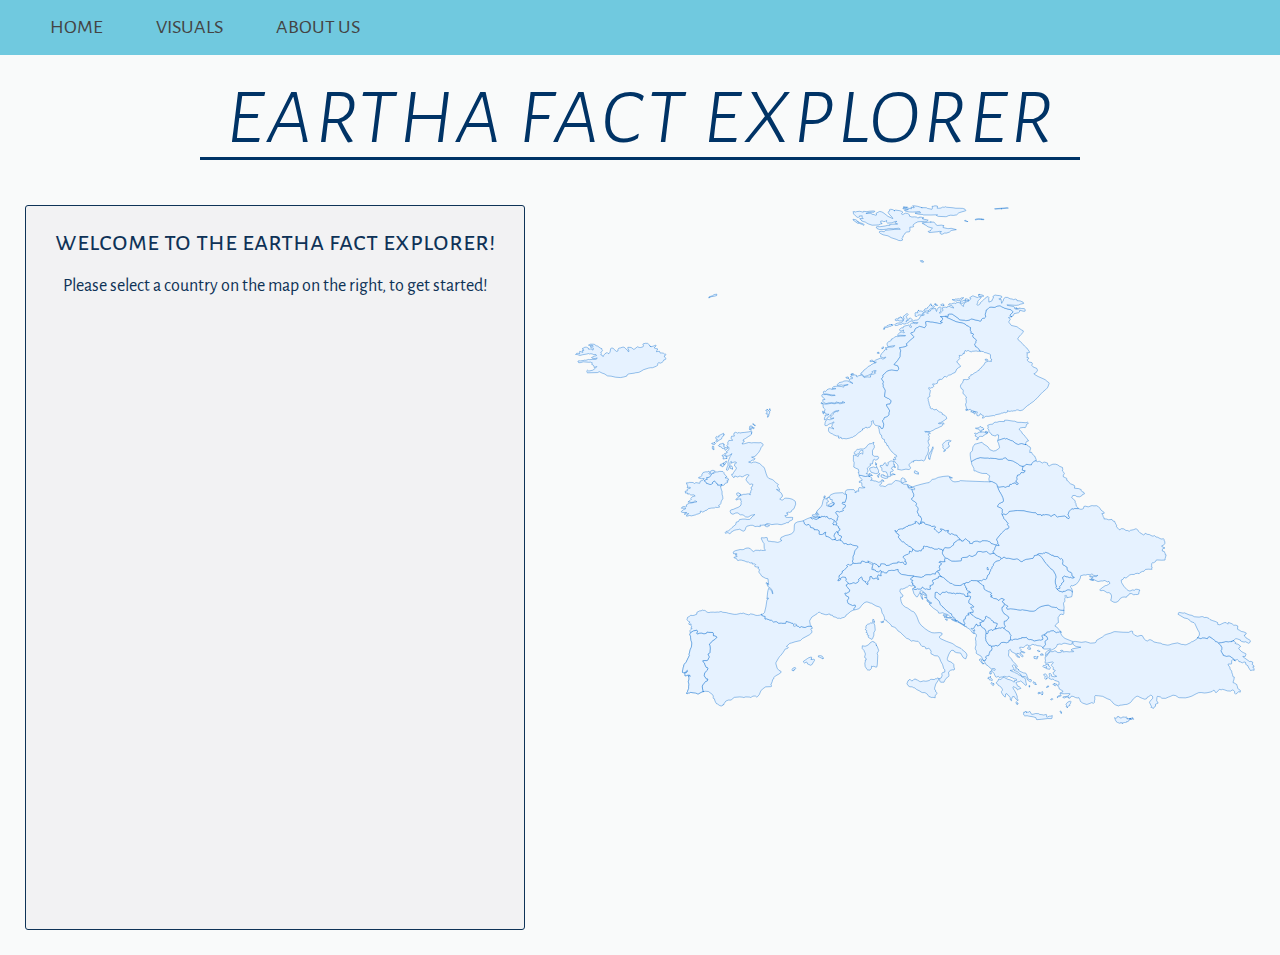
<file: index.html>
<!DOCTYPE html>
<html lang="en">
	<head>
		<meta charset="utf-8" />
		<title>Eartha Map</title>

		<link href="https://fonts.googleapis.com/css?family=Alegreya+Sans+SC:100,100i,300,300i,400,400i,500,500i,700,700i,800,800i,900,900i|Alegreya+Sans:100,100i,300,300i,400,400i,500,500i,700,700i,800,800i,900,900i&display=swap" rel="stylesheet">
		<link rel="stylesheet" href="css/normalize.css">
		<link rel="stylesheet" href="css/general.css">
		<link rel="stylesheet" href="css/layout.css">
		<link rel="stylesheet" href="css/laodingIndicator.css">
		<link rel="stylesheet" href="css/header.css">
		<link rel="stylesheet" href="css/sidebar.css">
		<link rel="stylesheet" href="css/map.css">

		<link rel="stylesheet" href="css/menu.css" type="text/css">

		<link rel="preload" href="/images/loading.svg" as="image">
	</head>

	<body>
	

		<div class="container">

			<nav>
				<ul>
					<li><a href="index.html">Home</a></li>
					<li><a href="datavisualizations.html">Visuals</a></li>
					<li><a href="aboutus.html">About us</a></li>
				</ul>
			</nav>
		</div>



		<div id="wrapper">

			<header>
				<h1>Eartha Fact Explorer</h1>
			</header>

			<section id="sidebar">
				<h2>Welcome to the Eartha Fact Explorer!</h2>
				<p>Please select a country on the map on the right, to get started!</p>
			</section>
			<section id="map">
				<svg
					fill="none"
					stroke-linecap="round"
					stroke-linejoin="round"
					stroke-width=".5"
					version="1.2"
					viewbox="0 0 855 684"
					xmlns="http://www.w3.org/2000/svg"
				>
					<a xlink:title="Albania">
						<path
							transform="translate(-145)"
							d="M654.7 528.1l0.5 0.4 2 2.9 1.4 0.5 1.9 1.3 1.4 3.2 0.1 2.2-0.5 2.6 0.3 2.1-0.8 0.8 0.7 2 0.2 1.9 1.2 2.2 1.2 1.1 1.3 2.4 1.6-0.2 1.3 1.1 0 1.1 1.1 1.8-0.8 2.6-1.7 0.8-1.2 3.1-0.3 2-0.6 0.5-1.9 0.3-1.7 1.3 1 2.2-0.9 0.7-0.3 1.5-0.7 0.7-2.7-0.9-0.7-2.5-1.7-2.7-4.9-2.6-1.2-1.1 0.4-1.5-0.1-1.4-1.4-2.4 0.3-2.6 0.8-2.2-0.3-2.7 0.1-2.1-0.7-2.9 0.5-2.1 0.9-1.3-0.2-2.2-1.5-1.1-1.6-0.2 0-3.1-0.3-0.6 1.7 0-1.7-2.8 3.2-5.3 1.1 0.3 0.8 2.1 3.4-1.2z"
							id="AL"
							name="Albania"
						></path>
					</a>

					<a xlink:title="Andorra">
						<path
							d="M423.4 528.8l-2.8 1.1-0.7-0.4 0-2.1 0.9-0.7 2.6 0.6 0 1.5z"
							id="AD"
							name="Andorra"
						></path>
					</a>

					<a xlink:title="Armenia">
						<path
							transform="translate(-145)"
							d="M974.6 572.4l-3.2-2.8-2.3-1.7-1.6-0.7-3.5 0.4-2.9-0.9-1.8-0.9 0.5-0.6-1.9-3-0.8-1.9 1-1.4 0.2-2.3-1.7-3.3-1.7-1.2-1.3-1.6 4.4-0.3 5.3-1.3 3.2 0.3 1.1-0.2 3.5-0.1-0.5-0.7 2.3-0.5 1.3 1.5 1.6 1-0.9 0.9 2.3 1 1.2 0 3.3 2.5 0 0.7-1.9 1.5-0.2 1.1 3.2 3.4 2.4 1.4 3.2 1.5 0.2 0.9-0.9 2.5-3 0 0.6 0.9 1.9 1.2 6.1 4.4 1.5-0.3 2.2 0.9 0.2 1.3-1 1.4 1.9 1.4 0.8 1.5-1.8 0.5 1.4 1.5 0.5 2.6-2.2-0.1-2.5 0.5-3-4.7 0.1-1-3.1-2.1 0.1-1.7-0.8-1.2-1.7 0.2-1.9 0.9-2.9-1.6-1.2 0.2-0.3-1.1-1.8-1.7-3.2 0.9z"
							id="AM"
							name="Armenia"
						></path>
					</a>

					<a xlink:title="Austria">
						<path
							transform="translate(-145)"
							d="M607.8 434.9l-0.9 2.4 0.1 0.8 1.6 2.9 2.3 2.9-0.6 0.7-0.6 1.9 0.7 2-3.9 0.3-2.5-0.9-1.3 1.4 2.6 0.7 0.5 1.1-0.5 1.4-2.2 1.2 0.4 1.5-0.5 0.7 1.1 1.6-0.3 1.8-2.5 0.5-1.8 1.7-1.3 0.9-0.1 1.9-2.4-0.5-1.6 0.2-2.3 1.1-2.8-0.2-2.6 0.2-1.9 0.7-1 1.3-3 1.2-5-0.7-5-0.9-2.6-0.5-4-0.3-8.6-1.5-1.1-0.5-3.1-3.5 0-2.3-4.7 1.5-3.1-0.2-3.4 0.3-1.4 0.6-1.2 2.2-1.1 0.4-2.1-0.4-0.9-0.8-3-0.3-0.5-1.5-0.8-0.3-2 1.9-2.3-0.4-1.5-0.8-0.4-1-3.3-0.8 0.3-0.8-1.1-2.5 1-3-0.9-0.7 1.7-0.5 0.7-0.5 3.5 1.6 0.9 1.4 1.2 0.3-0.1 1.3 1.6-0.5 1-1.6 0.2-1.9 2.8-0.1 2.7 0.4 1.4 1.9 3.8-0.5 1.1-0.9 3.9-1.5 5.7-0.5 0.1-1.4 2 0.3 1.5 0.8 2.5-0.5 1.1 0.5 0.2 1.1 1.2 0.9 1.7 0.4 0.3-1.5-0.3-1.9-1.7-0.3 0.6-1.3-0.1-1.3-2.5-2.8 0.6-1.3 3.1-1.8 2.9-0.8 1-1 0.7-2.9 2.3 0.9 1.3-0.9 0.2-2.8 2.2 1.2 0.8 1.3 3.9 0.4 1.4-0.7 2.5 0.4 0.1-1.1 1.3-1.6 1.2 0 0.3-3.2 1.2-0.2 1.6 0.8 1.4-0.4 4.8 1.7 1.5-0.1 3 1.7 3.8 0.2 1.2-0.9 5.1 1.5 1 1.6z"
							id="AT"
							name="Austria"
						></path>
					</a>

					<a xlink:title="Belgium">
						<path
							transform="translate(-145)"
							d="M470 401.8l1.6-0.5 0.8 0.8 1.2 0.1 3 2.3-0.4 1.5 1.7 0.7 0.4 2-2.3 1.3-0.6 1.7-1.7-0.7-1.3 1.3-1.4 2.5-0.2 1.7 2 2.4-1.1 1.7-3.4 0.4-2.8-2.6-3.3-1.5-1.7-0.1-0.4-2-0.6-0.6 0.8-2.7-1.9 0.6-0.5 1.4-1.3 0.6-2.2 0.3-2.3-0.3-0.5-0.6 0.7-1.4-0.7-0.7 0.4-1.6-1.6-1.1-3.6-0.4-0.9 0.3-0.6-2-4.2-1.1-0.5-2-1.6-1.8-3.2 1-2.9-2.4 0-1.2-0.9-2.2 5.1-2.5 4.7-1.7 0.3 1.3 1.2 0.7 1.2-0.6 3.9 1.1 3.2-1.5 0.6-1.2 2.1 0.3-0.2-0.9 1.4-0.7 1.5 0.8 1.5-1 1.1 1.3 2.5-0.8 0.5 1.6 2.6 1.4 1.9-0.4 1.7 1.3 2.6 1.1-1 2.9-1.1 1.3 0.7 1.1z"
							id="BE"
							name="Belgium"
						></path>
					</a>

					<a xlink:title="Bulgaria">
						<path
							transform="translate(-145)"
							d="M759.6 509.6l0.2 3.7-0.9 1.8-2-0.6-2.2 0.5-1 2-1.2 1.2 0 2.6 0.4 4.2-1.6 0.7-2.9 3.7 3 1.8 1.7 2.2 2.4 2.5 0.5 1.2-1.7-0.2-0.9 0.4-1.8 0-1.5 0.6-3.4-2.5-3.5 0.3-1.5 1.1-3.4 0.4-1 2.2-1.9 0.3-0.3 1.4-1.6-0.5-1.6 1.1 0.7 1 0.9 2.7-0.2 0.8-2.5 1.2-1.8-0.3-3.2 0.4-3.4 0.9-1.7-1.1-3.7-1.2-0.9 0.6-2.4-1.4-1.2-1.7-1.6 0.5-4.2-0.1-0.2 0.9-1.9 0.2-3 1.1-2.6-0.2-2.4 0.2-1 1-3-0.2 0-4.2 0.5-1.7-0.9-1-1.7-3.3-3.4-1.8-3.3-3.2 1-0.3 1.1-1.7-1.4-2.9 0-3.3 1.1-0.6 1.8-0.1 1.1-1.6 1.6-1.7 0.3-1.4-1.6-1-1.3-1.6-2.9-1.5-2.4-3.9-0.6-2.4 0.4-2.3 2.1-1 0.2-1.9 0.9-0.7 4.3 2.5-1.8 2 0.9 1.8 3.7-0.6 3.9 0.3 5.3 1 3.5 0.4 2.5-0.5 9.4 1.7 4.2 0.2 2.3-0.6 1.6-0.9 1.2-1.6 3.3-2.1 3.2-1.2 4.4-0.9 2.9-0.4 4.5 2.3 3.2 0.4 0.9 0.6 1.7-0.5 2.5 2.6 2.2 0.7 2.6 0.5 2 0z"
							id="BG"
							name="Bulgaria"
						></path>
					</a>

					<a xlink:title="Bosnia and Herzegovina">
						<path
							transform="translate(-145)"
							d="M638.2 492.2l2.8-0.7 1.5 0.8-0.5 2.5-1.6 2.7-0.1 2.6 0.5 0.8 2.4 1.2 3.3 2.9-0.3 0.8-3.1-0.1-0.5 0.8 3.2 3.7-0.2 2.2-2.5-0.3-0.7 0.8-3.2 0.5 1.4 2.2-2.3 0.2-2 1.7-0.5 1.7 0.1 1.5-1.7 0.2-0.5 0.7 0.6 3 1.1 1.6-0.1 0.8-1.1 1-1.7-0.7-6.2-3.8-0.6-0.9-1.6 0.1-1.1-0.6 0.3-1.6-3-2.5-1.5-1.6-0.4-2.2-2.4-1.1-5-4.1-1.7-2-2.8-2.3-2.3-2.4-1.3-4-3.4-3.2-1.9-1.3-0.1-1.4 0.3-5 1.2-0.6 1.8 0.4 1.7 1.8 1.8 1 2.7-3.2 3.2 0.3 1.5-1.2 2.7 1.6 2.5 0.1 2.8 0.7 1.7-0.6 1.6 1.3 2.2-1 1.8 0.3 1.8-0.2 2.6 0.7 2.2 0.2 1.1 0.8 1.3 2.2 2.2 0.2z"
							id="BA"
							name="Bosnia and Herzegovina"
						></path>
					</a>

					<a xlink:title="Belarus">
						<path
							transform="translate(-145)"
							d="M724.5 321.5l1.8 1.3 1.2-0.4 1.9-0.1 3.1 2.2 1.6-0.9 1.5-0.3 3.6 1.2 0.2 2.3 1.7 1.5 2.1-1.3 2.7-1.1 3.4 0 2.7 0.9 2.4 1.8 3.5 1.4 0.4 2.5-0.6 1.8 2.1 2.1 0.5 1.3-1.3 2 0 2 4.1 2 0.5 0.5-0.5 1.8 1.4 0.6 1.8 2.4 1.5 1.4 4.9 2.1 0.7 0.8-0.4 2.8 5.3 0.5 3.2 1.3 0 1.1 0.7 1.1 2.8 1.4 0.6 1.7-2.6 1-0.3 0.9-3 1.8-3.5-0.2-2.4-1.5-2.9 0.1-1.4 2.7 3.9 3.3 0.6 1-0.2 1.5 1 1.5 0.5 3.3 1.6 1.4 1.3 1.8-5-0.1-1.4 0.8-1.7-0.4-1.1 0.5-2.2 2.3-0.8 1.2-1 3.3 1.8 3.6-0.8 1.4-2.7-0.9-0.5-1.2-2-1.1-7.1 0.6-2.3 0.8-0.6-0.5-2.5-3-3.8 1.6-0.6 1.1-1-0.3-0.8-1.3-5.1-1-1.9 0.7-1.9-0.5-1.2 1.7-0.8-1.4-1.1-0.4-3 0.1-1-0.3-1.8-2.1-2.3 0-6.1-0.9-6.5-1.5-7.8-0.4-2.4 0.1-2.3 0.5-5.9 0.5-0.8 1.4-1.6 1.6-1.9 1.2-1.1-0.5-1.9-0.3-1.1 0.5 0.1 1.4-1-1.6-0.1-1.3 0.8-1.5-0.4-1.1 0.2-2.4-0.8-1-1.8-1-3.3-1.3 0-1.2 2-2.7 0.8-0.5 4-1.7 0.6-1.6-0.9-3.9-1.7-3.6-2.9-4.9-2.1-5.1 2.9 0.4 1.6-0.3 3.7-0.3 1.6 0.9 3.3-1.3 1.8 0.1 0.8-2.6 2 0.2 1.4-1.2 2.1-0.5 1-0.7 1.7 2.3 2-0.2 0-1-0.9-1.1-1.9-0.5 0.5-2 1-1.5-0.4-2.3 1.1-3 2.6-0.6 0.8-0.6 1-2 3.6 0.1 0.4-1.1 1.3-1-3.9-1 0.7-3.1 0-1.8 2.6-0.6 1.2-1.5 1.1-0.3 3 0.4 3.1 0.1 0.4-1.7 2.5-2.4 1.4-0.8 1.3-0.2z"
							id="BY"
							name="Belarus"
						></path>
					</a>

					<a xlink:title="Switzerland">
						<path
							transform="translate(-145)"
							d="M514.1 449.1l0.8 1.1 2.6 1.3 1.2 0 0.9 0.7-1 3-0.5 1.5 0.1 1.7 1.2 0.1 3.3 0.8 0.4 1 1.5 0.8 2.3 0.4 2-1.9 0.8 0.3 0.5 1.5-0.5 3.1 0.5 1.8-1.9-0.2-1-0.9-1.3 0.3-0.6 1.8 1.5 3.5-1.2 0.3-1.4-1.9-0.7-0.1-2.9 1.1-2-0.8-0.8-2.1-2 0.1 0 2.9-0.5 1.1-2.2 2.6-0.2 1 0.7 1.7-1.2 0.7-0.9-1.4-1.3-1.2 0.4-1.2-2.2-0.6-2.4-2-0.2-2.5-1-0.6-3.4 2.9 0.6 1.5-1.6 2.2-2.4 1.4-3.1-0.8-2.6 1-2.4 0.5-1.4-0.7-0.9-1.4-2.3-2.3 0.5-1.7-0.8-2.2-2.2-0.3-1.9 0.1-2.3 1.5 0.5 1.3-2.3 1.6-1.4-0.1 0-1 1.5-1 0.3-1.5-0.8-0.7 1.1-2.9 3-2.2 0.5-2.9 2.1-0.9 3.8-4 0.6-0.9-1.3-1.1 1.8-1.4 1.1 0 0.8 0.8 2.7-0.3 0.8-1.4 1.5-0.7 1 0.3 2.8 0.1 3.3-0.6 2.6 0.2-0.2-1.5 1.3-1.2 1.3 0 1.4 1 0.8-0.2 1.1 0.9 3.7-0.2z"
							id="CH"
							name="Switzerland"
						></path>
					</a>

					<a xlink:title="Czech Republic">
						<path
							transform="translate(-145)"
							d="M578.9 400.5l2.1-0.4-0.1-1.9 3.3 0.8 0.3 1.1 1 1.1 4.6 1.1 2.7 1.1 0.8 0.9 3.2-0.7 1.8 1.2-0.7 1.1-1.6 1.2 1.6 0.9 2 1.8 1.5 1.9 1 0.4 3.5-2.5-1.7-2.4 1.3 0 2.2 0.6 3.3 1.9 3.6-0.7 0 1.6-1.4 0.5 2.7 2.3 1 0.6 1.8-1 3.5 1.8 0.5-0.2 2.7 0.8 0.5 1.8 2.8 2.2 0.5 1.6-2.8 0.3-2 1.5-0.6 0.8-2.3 1.2-0.7 3-1.6 0.8-2.1 1.9-1.5 0.7-1.7 0.2-3.6-0.5-1.4 1.2-1.1 2.8-1-1.6-5.1-1.5-1.2 0.9-3.8-0.2-3-1.7-1.5 0.1-4.8-1.7-1.4 0.4-1.6-0.8-1.2 0.2-0.3 3.2-1.2 0-1.3 1.6-0.1 1.1-2.5-0.4-1.4 0.7-3.9-0.4-0.8-1.3-2.2-1.2-0.6-0.7-2.9-2.2-1.3 0-1.3-1.6-2.5-1.5-2.9-2.6-1.3 0-2.3-2-1.8-2.7-1.4-1.5 1.2-1.7-0.6-1.6-2.3-1.3-2.5-3.4 0.5-0.7 1.9 2 1.9-2.6 1.1-0.6 2.6-0.6 2.1 0.4 0.8-1.3 2-0.3 0.6-1 1.6-0.7 1.1 0.1 0.6-1.2 4.4-1 3.5-1.5 1.9-0.6-1.5-1.5 0.8-0.6 2.2 0.4 1.5 1.5 0 0.9 1.4 0.6 0.9-0.7z"
							id="CZ"
							name="Czech Republic"
						></path>
					</a>

					<a xlink:title="Germany">
						<path
							transform="translate(-145)"
							d="M567.9 355.2l-3.4-0.1-0.2-1.7-1.1-1-0.1-1 4.7 2.6 0.1 1.2z m-34.8-8.1l-1.8 0-1.4-0.7 0.8-1 1.7 0.4 0.7 1.3z m28.3 0.5l-1.3 0.7-1.3 0-1.3 1.3-2.1-1.1-0.5-1.1 0.1-2.2 0.6-1.4 2-0.9 0.9 1.2 1.7 0.6-0.5 1.7 1.7 1.2z m-46.6-6.6l1.8 0.7 1.6 1.6 0.1 1.4-1.7 1.6 3.2-0.3 0.8 1.2 1.7-0.4 4.5 1.8 3.2-0.9 0.7 1.4-0.6 1.5-2.2 1.6 1.4 1.2 2.1-0.2 3.6 0.9 3.3-2.5 1.1-0.5 3.6-0.3 5.1-4.5 5.3 0.9 1.5 1.9 3.7 2.1 3.2-0.2 1.3 2 0.8 2.5 1.9 1.3 2.8 0.5 0.7 2.6 1.8 4.1-0.3 2.7-1.9 1.8-0.7 1.6 1.6 1.4 3.3 2.1 1.4 1.7-0.6 2.6 2 2.3 0.8 1.9-0.7 2.6-0.8 1.1 1.9 3.1 0 1.6 2.2 0.9 1.6 3.2-0.4 2.3-1.6 3.6-0.9 0.7-1.4-0.6 0-0.9-1.5-1.5-2.2-0.4-0.8 0.6 1.5 1.5-1.9 0.6-3.5 1.5-4.4 1-0.6 1.2-1.1-0.1-1.6 0.7-0.6 1-2 0.3-0.8 1.3-2.1-0.4-2.6 0.6-1.1 0.6-1.9 2.6-1.9-2-0.5 0.7 2.5 3.4 2.3 1.3 0.6 1.6-1.2 1.7 1.4 1.5 1.8 2.7 2.3 2 1.3 0 2.9 2.6 2.5 1.5 1.3 1.6 1.3 0 2.9 2.2 0.6 0.7-0.2 2.8-1.3 0.9-2.3-0.9-0.7 2.9-1 1-2.9 0.8-3.1 1.8-0.6 1.3 2.5 2.8 0.1 1.3-0.6 1.3 1.7 0.3 0.3 1.9-0.3 1.5-1.7-0.4-1.2-0.9-0.2-1.1-1.1-0.5-2.5 0.5-1.5-0.8-2-0.3-0.1 1.4-5.7 0.5-3.9 1.5-1.1 0.9-3.8 0.5-1.4-1.9-2.7-0.4-2.8 0.1-0.2 1.9-1 1.6-1.6 0.5 0.1-1.3-1.2-0.3-0.9-1.4-3.5-1.6-0.7 0.5-2.2-1.2-5.1-2.3 1 1.6-3.7 0.2-1.1-0.9-0.8 0.2-1.4-1-1.3 0-1.3 1.2 0.2 1.5-2.6-0.2-3.3 0.6-2.8-0.1-1-0.3-1.1-1.3 0-1.5 0.6-2-0.2-2.4 0.3-1.5 1-1.8 1.4-5.5 3.5-3.8-0.1-1.3-1.6-0.6-4.8-0.8-2-1.4-3 0.6-2.1-0.1-0.3-0.9-1.4-0.4-1.8 0.7-3.5-4.3-1.4-0.1 0.6-3 0.9-0.9 0-1.4-2.8-1.1-1.5-1.6-0.3-2.2 0.6-1.7 2.3-1.3-0.4-2-1.7-0.7 0.4-1.5-3-2.3 0.6-2.4-1.9-1.2 0.5-0.8 2.2-1.6-0.7-1.2 1.3-2.8 0-1.2-3.1-4.1 0.7-1.1 1.8-0.7 2.3 0.8 4.5-1.3 0.7-1-1-0.9 0.3-0.9 2.6-1.6 0.6-2.6-0.8-1-2.6-0.3-0.7-1 0.6-1.6 3.1 0.1 1.1-3.8 0.7-1.7-0.1-4.3-1.7-1.4 0.5-2.7 1.1-1.4 0.9-0.4 4-0.3 4.5 0.1 1.9 2.2-0.6 1.2 1.6 0.3 0.9-2.4 1.4 0.8 1.1-0.1-0.5-1.7 0.2-1.6 0.9-1.4 3.3 0.6 3.6-0.3 0.1-0.6-2.8-0.5-0.9-1.1-0.2-3.9-1.5-0.8-1.6 0.3 0-1.5 3.4-1.1 0-1-3.4-3.8-0.2-1.6 2.7 0.1 5.2 1.3 3.1-0.7 1.5 0.4z"
							id="DE"
							name="Germany"
						></path>
					</a>

					<a xlink:title="Denmark">
						<path
							transform="translate(-145)"
							d="M533.5 340l2.1 1 2.4 0.3 0.4 1.9-3.5 0.7-5.1-2.1 0.1-2.5 2.3-0.2 1.3 0.9z m13.7-1.1l-2.3 0.1-1.9 1-0.3-1.2 1.6-1 1.2 0.2 1.7 0.9z m-28.8 1.2l-1.2 0.2-1.7-0.5-0.6-2.3 2.7 1.1 0.8 1.5z m8 2l-1.4-1.5 2.5-2.9 0.7-0.2-1.8 4.6z m50.1-4l-2.4-0.2-2.4-1 0.1-2 0.5-0.9 4.5 2.3-0.3 1.8z m-52.1-8.7l2.3 4.3-0.1 2.8-1.8 1.2-2.1 0-5.4-1.7-1.7-2.9-0.1-2.3 4.8-1.4 2.6 0.8 1.5-0.8z m23.3 0.2l-1 0.6-0.7-0.9 0.9-0.9 0.8 1.2z m-23.9-2.8l-0.9 0 0-3 1.5 1.6-0.6 1.4z m22.6 0l0.1 1.5-0.7 0.7-2 0.7-1.1 1.8 2 1.2 0.5 1.5-1 0.7-2.6 0.7 0 5.6-2.2 0.6-1.5-2.1-0.1-0.9-1.3-3.1-2-0.4-2.2 0.1-1.5-1.8 0.1-2.1-1-2-1.3-0.6 0.4-1.4 3.1-0.2 1.5-1.9 0-0.9 1.8-0.2 0.8 0.7 0.1 2.6 1.6 0.5 1.1-2.9-0.9-1.1 3.9-2.2 1.1-0.1 3 0.9-0.4 2.1 0.7 2z m-31.6 14.2l-1.5-0.4-3.1 0.7-5.2-1.3-2.7-0.1-0.5-2.1-0.8-1.4 1.1-0.3-0.9-3.9-3.2-1.3-2.5-1.4 0.5-5.6-1-2.3 0.1-6.9 1.3-0.1 3.1 0.8 1.5 0.9 0.6-1.9 1.6-1.6 2-0.8 1.6 1.3 0.3-4.5-1.6-0.5-1.3 0.4-1.3 1.9-1 2.4-1.9 0.2-1.5 0.7-2.4-1.4 0.1-1.4 1.6-1.9 2-1.9 2.2 0 1.6-0.6 3.9 0.1 2.8-1.3 2.8-3.6 1.5-1.5 3.3-0.5 3-1.7-0.8 2.5 1.2 1.7 0 3-0.9 1-1.4 2.5 0.2 5.6 2.5 1.5 4.1 0 1 1.1-0.7 2.2-2.6 1.4-0.9 0-1.4-1.1-1.1 0.9-1.2 5.1-2-0.1-1.2 0.5 1.4 1.2-1.3 0.8-3.4 3.1 1.1 3.4-0.2 0.9-1.5 1.3-0.6 1.1 2.3 0.3 1.3 2.9z"
							id="DK"
							name="Denmark"
						></path>
					</a>

					<a xlink:title="Estonia">
						<path
							transform="translate(-145)"
							d="M655.5 285.3l3.9 0.2 4 1.8-1.8 0.7-3.7 2.5-0.3 0.5-2.6-0.1-1.4 0.2-1 0.9-0.9 2.8-1.6 0.5-0.3-0.9 1.6-1.8-1.5-1.4-1.9-0.7 0.9-1.8-1.6-1.6 1.5-0.2 1 0.5 2-0.5 0.5-1 3.2-0.6z m8.3 1l-0.9 0.2-2.4-1.1 1-1 1.9 0.5 0.4 1.4z m-5.4-4l-0.8 0.7-0.9-0.6-0.9 1.6-1.3 0.3-1.9-2.5-2.9-0.5-1.3-0.7 4.5-0.4 1.2-1.6 1.3 0.1 0.4 0.9 2.1 0.3 0.9 1-0.4 1.4z m53.2 18.9l-1.9-0.2-3.4-1-4 1.2-2.8-1.1-3.5-2.7-0.6-0.7-2.3-0.5-5.6-2.5-1.1 0.7-1.5-1-8.4 2.8 1-3.4 0.1-3.6-2.3-0.4-0.9 1.3-1.3 0.3-4.1-1.3-1.2-2.1-1.6-1.1-0.8-1.2 0-1.8-1.5-2 0.7-1.1-0.7-2.8 3-1.2 3.3-0.2 0.9-1.3 2-1.3 2.3 0.2 3.1-1 6.3 0.1 0.4-1.7 3.2 0 7.6 1.2 1.8 0 2.8 1.2 1.4 0.3 4 0 6.3 0.5 1.2-1 1.5 1.2-1 1.4-1.2 0.4-0.9 3.2-0.8 1-1.7-0.3-2.5 0.2-2 0.5-1.3 1.1 0.1 1.1 2.6 2.3 1.4 2.8 2.6 2.2 0.8 1.3 2.4 2.9 1.8 2.5-2.3 0.6-1.2 2-0.2 2z"
							id="EE"
							name="Estonia"
						></path>
					</a>

					<a xlink:title="Finland">
						<path
							transform="translate(-145)"
							d="M646.5 260l2 0.2-0.6 2.8-2.3-1.8 0.9-1.2z m-1.9 0.5l-2.1-0.6 0.9-0.8 1.2 1.4z m-6.5-2.7l-1.5 0.7-0.3-1.7 1.8 1z m25.5-62.9l-1.5 0.5-1.3-0.3-0.2-0.9 2-0.6 1 1.3z m30.1-54.6l-3.7 1.3 1.6 0.8 0.8 1.2-2 3.2 0.1 0.6 3.1 4 7.2 1.7 2.3 1.8 3.6 2.3 1.8 0.9 0.1 1.9-3 3-2.6 3.1-1.2 1.7 0.4 1.7 2.6 2.1 2.3 2.2 3 3.5 3 2.5 3 4.2 0.4 1.4-3.7 0.7 1.2 0.9-0.6 1.3 0.3 1.9-0.5 1.5 1.9 0.3 0.3 1.3-1.7 1 0 0.9 1.4 1.7 1 0.6 3.2 0.6 0.9 1.6-1 1.7 1.8 2.2 4.5 1.8 0.7 1.3 0.2 1.7-2.4 3-2 0.8 0.7 0.8 4.5 2.6 6.6 2.9 2.6 1.3 2.1 1.9 2.2 1.6 0.5 1-1.6 4.5-0.7 1.2-2.2 2.2-3.4 2.8-2.3 2.3-5.3 5.9-1.9 1.5-2.1 2.2-4.9 3.3-0.7 0.8-2.5 1.5-5.6 5.2-3.5 1-2.6-1.1-1.8 0.2-1.2 0.8-2.5 0.2-2 0.6-1-0.7-0.7 0.6-1.9 0.2-2-1 0.3 1.5-3.3 1.5-0.8-0.9-2 1-2.1 0.2-1.1 0.8-5.9 1.1-1.5 1.3-1.2-0.3-6.7 1.1-2.9-0.2-2.7 2-1.8 0.4 1.5-3-2.4-1.1-1.2-1.6-0.7 0.4-0.3 1.5-1.5 0.8-2-0.1-0.4-2.4 0.8-2.3-3.6-0.6-3.8-1.4-0.9-0.1-0.7-1.3-2 0.9-2.1-0.9-1.7-5.3 0-1.3 0.9-1.6-0.1-3.4-0.6-2 1.1-0.6-0.9-1.6-2.2-3-1.6-1.1 0.5-3.3-0.6-1.6-1.9-1.1-1.1-2.9 0.6-2.4 2.4-2.2 0-1.2 0.9-1.1-0.5-1.3 2.7-0.5 1 0.4 2.4-0.4 1.9-1-1.1-1.8 1.5-0.7 1.2-1.2-0.1-1 2.3-0.5 2.4-1.9 2.3-1.1 2.3-1.9 1.1-0.1 0.3-1.3 2.5-1.9 0.8-1.6 2.3-1.8 2.2-3.9 3.8-1.2 3.8 0.3-0.6-1.7 1-0.3-0.6-1.3-1-0.6 0-4.6-1.3-0.9-4.5-1.6-1.7-0.1-1.2-1.2-4.6-0.7-1.6-2.5-1.9-2.2-1.8-0.6-1.3-2.6 0-1.3 1.5-1.3-0.1-1.8 0.7-1.4-0.6-0.9-3.3-2.6-0.8-1.6 0.1-1.1 1-0.8-0.6-1.3-2.8-0.4 0.3-1.9-0.7-1.4-0.4-2.4 1.1-1-1.8-0.9-1.9-1.5-1.4-0.1-1.2-1.6-3.5-1.8-8.3-1.7-4.2-1.8-4.8-2.3-2.9-1.1-0.4-0.9-2.9-0.8 0.5-0.4 2.1 0 1.9 0.4 0.5-0.6-1-1.4 1.9-1.1 3.6 0 7.9 5.5 1.4 1.8 6.9 0.6 0.8 0.5 1.8-0.1 3.7-0.9 1.2-1.2 1.5 0.1 3.6 1.1 3.9 0.8 2.6 0.8 1.3-0.6 0.5-1.7 1.6-1.3 2.1-0.3 1.5-1.4-0.7-3.2 0.6-1.7 0.7-3.8 2.6-1.7 1.7-1.8 2.1-0.2 3.8 0.4 0.9-0.2 3.5-1.6 2.9-0.3 1.8 1.2 4.2 2 4.2 1.1 3.6 0.8 2.6 2.7-0.7 1-3.2 2.9 0 0.7 1.7 1.3z"
							id="FI"
							name="Finland"
						></path>
					</a>

					<a xlink:title="United Kingdom">
						<path
							transform="translate(-145)"
							d="M389.1 403.1l-1.6 1.3-1.3 0.2-2.5-1.2 0-0.5 2.5-1.1 2 0.6 0.9 0.7z m-36.5-39.7l1.3 0.9-3.4 1.9-1.2-0.6-0.9-1.2-0.1-1.9 1.2-0.5 1.8 0 1.3 1.4z m-23.3-11.4l-2.1 0.4-2.9 0 0.1-1.5-1.4-0.5-1.8-2.7-1.3-0.5-1.9 1.6 0.5 0.9-2.4 1.8-2.9-0.3-0.8-0.7-2.1-0.4-0.2-1-2.7-2 1-1.4 2.9-0.9-1-1.4 0.2-0.8 1.6 0.1 2.2-0.8 1.2-1.6 1-2.3 1.9-0.9 1.3 0.6 1.9-2 2.8-0.1 2.7-0.7 3.9 0.3 1.1 1.1 0.5 1.7 1.3 1.7 1.7 1.4 0 0.9-2 1.1 3.5 0.3 1.2 2.5-2.1 0.3-0.1 1.4 1.1 0.2-0.6 1.4-2.6 0.6-1.4 2.2-1 0.5-2.3-0.5z m13.7-20.2l-2.6-0.5-0.6-2 0.9-1.4 1.8 0.7 0.6 1.3-0.1 1.9z m-11.5-7.1l0.7 3.4-2.4 1.3-0.8-2.4-1.4 1 0.2-1.9 1.5-0.3 2.2-1.1z m1.7 1.7l-1.1-1.2 1.6-2.2 1.7-1-0.1 1.6-2.1 2.8z m2.5-7.8l-4.6 0.8 0.6-3-1.9-0.9 0.3-0.9 2.1-0.5 1.7 1.7 2.1 0.6-0.3 2.2z m-16.2-11.4l-1.5-0.2-0.4-1.4 0.2-2.3 1.6 0.2 0.1 3.7z m12.8-5.7l-0.1 2.8 2.9 0.8 2-0.1 0.4 0.6-3.3 2.7-0.7-0.1-0.2-2.2-1.4 0.3-1.9-0.3-1.2-1.9-2.7-0.5-0.9-1.1 1.4-0.6 0.3-1.2 2.8-0.6 1.5-0.7 0.9 1 0.2 1.1z m-11.9-2.6l1.2 0.9-1.1 1.3-1.5 0-2.2-1 0.2-0.5 3.4-0.7z m11.8-9.9l-1.6 2.6-1 0.7-0.2 1.7-3 1.6-3.2 2.4-1.4-1 2.6-1.7-2.1-1-0.2-2.6 0.8-0.7 1.4 0.7 1.9-0.3-0.7-1.2 6.3-3.2 0.4 2z m34.8-2.2l0 1.2-1.3 1.6-2.2 1.2-4.2 2.8-2.5 1.3-0.5 1.6 1.4 0.1 0.2 0.8-2.2 1.6-0.6 1.5 3-0.4 5.3-1.5 3.6 0.5 2.6-0.3 6.9 0.2 1.9-0.3 2.3 1.3 1 1.7-2.8 3.4-0.8 2.3-2 3.5-1.9 2-2 2.5-2.1 1.1-3.1 0.5 4.5 1.9-1.4 1.8-2.4 0.1-2.3 1.7-2.1 0.7 3.6 1.1 2.4-1 2.7-0.1 5.2 1.9 3.6 3.4 2 1.5 0.5 1.1 2.1 6.9 1.5 3.8 1.6 1.8 4.5 1.6 1.1 0.6 3.4 3.3 3.4 2.4-1.4 1.5 0.4 1.2 2.1 2.9 0.3 1.6-1.3-0.1-2.3-1.4-0.3 0.7 5 3.3 1.6 2 1 2.7-0.6 1.1-3 2.7 2.8 1.4 1.2-0.2 2-2.1 1.7-0.2 4.2 0.3 3.8 1 3.3 2.1 0.7 1.1 0.4 3.1-2.2 5.8-2.8 1.9-0.5 1.7-2.1 0.9-1.7-0.3-2.4 1.2 1.7 0.6 0 1.7-1.1 0.6-2.5 0.2 1.1 2 2.5 0.4 4.3-0.2 1.9 0.2-0.2 2.7-0.4 0.4-3.8 1.7-1 1.8-2.2-0.1-1.1 0.7-5.7 1.9-4.9-0.8-2.9 0.1-4 0.6-4.2-1.2-1.8-0.2-2.8 1.7-4.2 0.5-2-0.2 0.9 1.5-0.9 0.4-3.8-0.5-1 0.5-1.4-0.2-2.7-1.4-2.6-0.1-4.9 1.2-1 1.3-1.3 3.5-1.1 1.2-1.4 0.2-4.5-2.5-1.5 0.5-2.5 0.3-2.7 0.7-3.9 2.4-0.9 1.5-1.3 0.2-1.1-0.9-1.4-0.3-2.3 0.8-0.3-1.3 1-1 2.8-0.7 2.5-1.9 2.2-2.3 4.6-3.8 0.8-3.1 2.7-0.7 1.4-2.5 4.1-0.6 2.8 0 2.8 0.5 2.9-0.1 1.1-0.7 1.9-2.4 3.6-3-4.7 1-3.8 2.3-3.2-0.4-2.3-1.9-2.1-0.8-2.1 0.4-0.7-0.9-2.4-1.7-2.6 0-3.6 1.7-2.6-1.2-0.9-2.3 0.3-1.4 1.1-0.7 2.5-0.6 3.8-1.7 2.2-0.7 2.8-1.9 1.2-2.3-0.3-2 0.5-1.4-0.9-1.7 0.3-1.5-3 0.3-2.7 1.2-0.7-1.1 2.8-1.8 1-1.4 2.6-1.7 3.6-1.3 1.9 0.1 3.7-0.7 2.7 1.3-0.8-2.1 1.2-0.4 0.1-2.4 1.6-2.2-1.2-0.6 0.1-2 1.5-0.8 0.7-2.6-1.7-0.5-2.1 0.6-1.7-1.5-2.8-3.6-0.3-1.4 1.6-3.1 2.3-2-1.9-0.8-1.4 0.2-2.7 1.2-2 1.3-2.1 0-0.8-0.9-1.1 0.1-2.5 1.1-3.5-1.3-1.1 2.3-2.6-2.5-0.3-1.9 1.3 0 1.2-2.4 2.9-4 0.6-1.2-0.5-1.4-1.9-1.5 0.3-2.6 0.8-1 1.5-0.4-1.9-1.2-2.9 0.9-1.8 0.9 0.3-2-0.6-0.4-1.5 1.4 0.1 3.3-2.1 5.7-1.1 0.9-1.4-0.5 1.1-3.9 1.4-2.5-0.6-0.3 0.3-3.6 1-2.9 1.7-3.8 2.2-3.5-4.1 2.7-1 0.5-2.4-0.4-0.8-0.7-1-2.3 1.8-0.2 1.7-1.1-1.5-0.7 1.5-0.9 1.7-2.1 0.4-1.9-1-1.5-1.6-0.6-0.2-0.9 1.7-1.9-0.7-1.5 1.6-3.1 3 0.1 1.9-0.4-2.3-2 0.7-2.9 3.7-0.3-0.8-1.8 0.3-2 1.6-0.9 1.3 0.2 1 0.9 2.6-0.9 0.6 0.8 2.8-0.6 3.7-0.3 4.5-0.6 2.2-0.4 2.3 0.2-0.6 1.7z m-0.6-4l-1.3 0.1-1.3-1.4 1.5-0.3 1.1 1.6z m1.3-3.4l2.7 0.6-0.6 1.4-1.4-0.7-2 0.3-1.9-1 0.4-2.1 1.7-0.1 1.2 0.5-0.1 1.1z m3.7-2.3l-1 0.3-0.4-1.2-1.7-0.6 0.4-0.8 2.7 2.3z m16.1-19.5l1.6 1.8 1 0.5-1.3 3.8-0.2 1.6-1 1.7-0.8-0.4 0.9-2.9-0.5-1.1-1.7 0.3-0.4-0.9 1.6-1.4-0.8-2-1.1-0.2 1.5-1.6 1.2 0.8z m2.9 0.4l-1.4-1.3 1.3-0.6 0.1 1.9z"
							id="GB"
							name="United Kingdom"
						></path>
					</a>

					<a xlink:title="Georgia">
						<path
							transform="translate(-145)"
							d="M972.9 547.7l-2.3 0.5 0.5 0.7-3.5 0.1-1.1 0.2-3.2-0.3-5.3 1.3-4.4 0.3-1.3-1.2-1.9-0.2-1.1-1.7-3.5-2.5-1.2-0.4-0.6-1.1-1.4-0.3-1.4 0.4-0.9 1.9-3.4-0.8-3.6-0.1-1.1 1-4.3-1.3 1.9-3 0.4-1.7-0.4-2.4-1.7-2.7-3.7-8-1.1-1.2-4-1.4-1.1-1.6-3.2-2.1-4.1-0.9-4.8-2.9-2.9-1.7 0.9-2.1 0.8-0.2 4.8 0.9 1.5-0.4 5.9 2.5 3.6 0.7 3.1 1.7 6 0.5 2.8-0.6 1.8 0 2 1.1 2.4-0.2 3.2 1.2 1.5 1.6 3.5 1.4 2.8 0.8 3.2 1.5 0.2 2.4 2.5 0.4 4.3-2.1 2.1-0.7 1.8 0.2 1.9 1.9 0.8-2.2 4.6 1.7 2.1 1.8 2.8-0.1 2.2 1-0.2 4.2 2.9 1.4 1.6 1.2 3.4 0.7 3.1 1.5-1.2 2.1-1.2 0.3 0 1.3 1.1 0.8 0.9 1.5 4.5 2.6 0.9 0.8-0.2 2-1.8 1.4-4.1-2-1.7 0.5-3.2-0.9-1.4-1 0.1-0.7-4-1.4-1.9-0.4-3 2.5z"
							id="GE"
							name="Georgia"
						></path>
					</a>

					<a xlink:title="Greece">
						<path
							transform="translate(-145)"
							d="M712.9 637.7l2.3 0 1.7-1 2.2 3.7 1.7-0.1 3.5-0.9 3.7 0.2 1.4 1 2.6 0.2 2.3 0.5 3.3-0.7 0.4 0.4 0.1 2.8 1.2 0.2 0.7-0.7 1.7-0.6 1.8 0 1.6-0.8-0.4 3.5-0.9 0.4-4.4-0.1-8.1 1-5.3 0.4-0.7-0.2-0.7-2.2-3.3-1.1-6.2-1-1.5-0.4-3.1 0.2-1.1-1-0.4-1.8 0.2-1.9 1.4 0.3 0.4-1.4 1.9 1.1z m43.4 1.1l-1.6-2.1 1.1-0.5 1.2 2.4-0.7 0.2z m-54.7-11.4l-1.4 0.2-0.7-2.2 0.5-1 2.1 2.1-0.5 0.9z m62.7 4.1l-1.7-0.4 0.4-1.8-0.7-1.6 2.3-2.7 3.2-1.3 0.9 0.9-0.9 2.5-0.9 1.3 0.4 1-1.6 0.2-1.4 1.9z m-19-10.3l-1.5 1.2-0.9-0.6 1.9-1.2 0.5 0.6z m6.2-2.2l0-0.7 1.3-1.1 2.5-1 1.2 0.6-2.5 1.4-1.5 0.1-1 0.7z m-22.2-5.4l-0.9 1.3-1.3-0.7 0.4-1.2 1.1-0.6 0.7 1.2z m3.6 1.6l-1.1 0.6-1.4-2.2 1.9-2 0.9 0.7 0.1 1.8-0.4 1.1z m5.4-8.8l0.6-1.6 1.6-0.1 0 1.1-2.2 0.6z m-21.7-0.7l-1-0.4 0.4-1.2 1.1 0.5-0.5 1.1z m31.6-3.7l2.8 0.7-0.7 1-1.6 0.9-1.7-0.9-1.2-1.2 2.4-0.5z m-76.7 0.1l0.4 1.2-1.1 1-1.6-1.2-1.2-1.8 0.9-1.1 0.9 1.2 1.7 0.7z m53.1 0.7l-1.4-0.1-2.4-2.1 0.9-1.4 0.9 1.2 1.3 0.1 0.7 2.3z m-57.3-9.7l0.3 1.8 0.9 0.3 1.3 1.6-0.2 1.2-2.1-0.8-1 0.2-1.1-2-1.3 0.2 0.6-1.8 1.4 0.1 1.2-0.8z m70.8 2.5l-1.1 0.9-1.8-1.7 1.4-1.3-2.1-2.4-0.1-1 2.1-0.5 1.3 0.9 0.6 1.2 0.4 2.6-0.7 1.3z m-70.2-6.1l-1.3 0.1-0.4-0.9 0.8-2.4 1.1 0.3 0.2 2.5-0.4 0.4z m34.6-5.4l0.9 1.7 5.5 2.5 2.8 0.3 1.7 2.6-0.2 0.6 1.5 3.8 1.1 0.9 2.7 0.3 0.4 1.9-0.9 0.8-1.9-0.7-2.1-1.6-0.4-1.3-2.2-2.9-3.6-0.2-1.5-0.7-0.6-1.7-1.5-0.9-2-1.9-1.5-1.1-3-1.1-0.6-0.7 1.9-1.3 2.1-0.5 1.4 1.2z m37.9-5.8l-0.1 0.9 1.9 1.5 0.7 1-1.2 2.1-4-0.8-0.8-0.8 1.6-1.3-0.9-0.5-1.2 1.5-2.2-0.7-0.9-0.9 0.7-1.4 1.5 0.1 1.7-0.8 0-0.6 2.3-0.2 0.9 0.9z m-81.3-1.6l-1.3 0.3-1.2-0.8-1.2-1.9-2.2-2.2 0.7-1.1 1.6-0.4 1.4 1.2-1.1 1.2 0.8 0.7 0.9 2.4 1.6 0.6z m67.8-8.6l-0.7 1.4-0.1 1.3-3.8-0.7-0.3-2.3 2.2-0.1 0.8 0.8 1-0.9 0.9 0.5z m2.4-6.9l-1.4 0.4-1.7-1.3 1.4-0.5 1.7 1.4z m-11.9-3l-1.6 0.6-1.8-1.1 1.1-2.3 1.3 0.1 1 1.3 0 1.4z m15.9-1.7l-0.5-0.7-2.1-1.2-4.6-0.6-2.3-0.9-0.9 0.2-2-1-1.2 0.4-2.5 1.7-1.5-0.2-1.6-1-2.2 0.4-1.7 1.9-1.8 1-1.8-0.4-2.3 0-0.2 1.1 2 2.1-0.5 1 0.5 1 2.1 0.1 2.5 1.3-0.7 0.7-3.2-1.2-1.2-0.1-1.2 1.2 3.5 2.7 0.5 1.4-0.6 0.9-1.5-0.8-2.5-3.2-3.1-0.6-0.4 0.6 1.2 2.4 2.9 1.7-0.6 0.6-3-1-1.1-1.6-0.4-2-5.5-2.8-1.4-2.8-2.2 1.3 0.4 2-0.6 3.8 0.4 1.3 3.5 3.7 1.3 2.7 2.6 2.1 2.6 3.2 0.7 1.8-1.3 1.1-1.3-0.5 0.3-1.9-2.2-1.2-1.9 1.2 1.5 2.3 0.5 1.2-0.4 1.3-1.6 0.8-2.6 0.1 2.4 1.4 3.3 1 1.6 1.1 1.5 0.1 1.7 2.1 2.6 0.6 1.7 2.1 2 0.5 1.7 0.8 1 2.1 0.3 2.9 0.6 2.1 0.1 1.7-1.1 0.5-1.3-1.6-4.2-3.6-1-0.4-1 0.7-2.9 0.5-1.9 1.3 1.5 1.3 0.1 1.2 0.8 1.5 2 0.4 2 2.4-3 1-1.1 0.7-0.8-0.5-0.2-1.2-4.3-2.2-0.6 0.6 0.7 2.4 1.3 1.6 2.2 4.3 1.3 3.7-0.2 2.1 1 1.5 0.1 1.5-1.7-1.2-2.2-2.5-0.8-1.5-2.2 0.1-1.3 3.3 0.2 1.9-1.6-1.1-0.2-2.9-2.1-2.8-0.9-0.4-1.3-1.9-1.5 0.6-0.1 2.9-0.4 1-2.2-1.9-2.3-3.5-0.2-1.8 1.4-1.7-0.3-1.2-1.6-2.5-2.1-1.5-1.2-0.5-0.7-1.6-2-1.3 0-1 2-1.7 1-2.6 1.9 0.5 1.4-0.2 2-2.4 1.6 0.1 3.9 2.1 4.2 1.2 2.1 1 1.2 1.1 1.6 0.3-0.5-1.4 0.8-0.4 2.1 0 0.2-1.6-2-0.6-0.8 0.2-2.4-1.4-2.3-0.8-2.2-1.5-1.2 1.3-1.2 0-3.4-0.9-2.1 0.7-4.2 0.7-1.1-1.3-2.6 1-1-0.7-1.9-4.2-1.7-1.9-1.2-0.5-0.2-1.9 1.5-0.2 2.4 0.9 0.9-0.6-0.6-1.6-2.5-0.2-1.8 0.5-2.8-2.2-1.5-1.7-2.2-1.1-1.7-3.4-2.6-2.6 2.7 0.9 0.7-0.7 0.3-1.5 0.9-0.7-1-2.2 1.7-1.3 1.9-0.3 0.6-0.5 0.3-2 1.2-3.1 1.7-0.8 0.8-2.6-1.1-1.8 0-1.1 4.6-0.3 0.9-0.6 2.3 0.6 2.4-1.3 1.7-2.5 0.8-0.3 3-0.4 3.3 0.6 2.9-1 0.2-2.1 2-0.3 3 0.2 1-1 2.4-0.2 2.6 0.2 3-1.1 1.9-0.2 0.2-0.9 4.2 0.1 1.6-0.5 1.2 1.7 2.4 1.4 0.9-0.6 3.7 1.2 1.7 1.1 3.4-0.9 3.2-0.4 1.8 0.3 2.5-1.2 0.2-0.8-0.9-2.7-0.7-1 1.6-1.1 1.6 0.5 1.2 0.3 2.3 1.5 0.9 3.1-3.4 2.5 0.5 4.4-2.5 3.2-0.8 0.4z"
							id="GR"
							name="Greece"
						></path>
					</a>

					<a xlink:title="Croatia">
						<path
							transform="translate(-145)"
							d="M611.2 521.2l2.3 0.4-1.1 0.9-1.2-1.3z m12.9 1.5l1.6-0.1 0.6 0.9 6.2 3.8 1.7 0.7 1.2 1.9-4.8-3.1-4.4-2.5-3.1-0.7-4.3-2-0.5-0.9 5.8 2z m-6.3-3.5l-0.8 0.1-5.6-0.1-1.7-0.3-0.5-1.3 1.8 0.2 0.5 0.6 6.3 0.8z m-5.3-2.3l-2 0.1-2.6-0.8 0.3-1.1 4.8 0.6-0.5 1.2z m-21.2-16.5l-0.3 0.4-3.3-2.7-0.3-1.9 2.8 2.7 1.1 1.5z m-4.9-6.5l-1.9-0.2 0.8-1.1 1.1 1.3z m-4.2 1.5l-0.9-0.1-1.7-4.2 0.4-1.2-0.8-2 0.9-0.3 0.5 2.1 1 0.9-0.1 1.6 0.7 3.2z m3.7-4.9l-1.5 0.3-1-1-1.3-0.2-1-1 1-0.7 0.5-1.2 3.3 3.8z m49.5-14.7l-0.7 1.5 1.6 2.7 0.2 1.6 1.3 0.4-0.4 2 1.2 1 3 1 0.9 1.5-2.3 0.1-1.7 0.4 0.7 2.6-1 1.6-2.2-0.2-1.3-2.2-1.1-0.8-2.2-0.2-2.6-0.7-1.8 0.2-1.8-0.3-2.2 1-1.6-1.3-1.7 0.6-2.8-0.7-2.5-0.1-2.7-1.6-1.5 1.2-3.2-0.3-2.7 3.2-1.8-1-1.7-1.8-1.8-0.4-1.2 0.6-0.3 5 0.1 1.4 1.9 1.3 3.4 3.2 1.3 4 2.3 2.4 2.8 2.3 1.7 2 5 4.1 2.4 1.1 0.4 2.2 1.5 1.6 3 2.5-0.3 1.6-3.5-2.8-2.6-1.5-3.1-2.8-3.8-1.1-2.7-1.2-3.3 0.6-1.8-0.2-0.7-2.2-5.8-3.9-4.3-4-0.8-1.3 3.1-1.2-1.4-0.8-3.9-3.4-1.2-1.6-0.1-4.1-0.8-1.7-2.9-2.2-1.1-1.1-2.1-0.7-1.4 0.9-0.3 1.9-3 5-1.3 0-3.1-4.2-0.5-1.9-1.3-3.9 0.7-0.5 0.5 0.6 3.3 0.8 1.4-1.3 1.1 0.5 3.6-0.1 0.6-0.3 1.2-2.2 2.6 2.1 1.5 0.7 1.3-0.5 2 0.7 1.6 0.2 1.2-0.4-0.8-2.3 0.7-0.7-1-1.1 2.1-1 2.1-0.6 0.4-1.1-0.2-2.2-0.9-0.9 0.4-1.4 4.4-1.7 0.7-1 2 0 0-1.7 0.9-0.8 2.5 0.6 2.9 1.2 1.7 1.2 0.9 1.3 2.7 1.8 2.2 2.2 1.3 0.7 2.5 0.6 1.3 1.3 3.3 0.9 4.9 0.2 2.5-0.9 1.1-1.4 2.9-0.4z"
							id="HR"
							name="Croatia"
						></path>
					</a>

					<a xlink:title="Hungary">
						<path
							transform="translate(-145)"
							d="M671 437.8l1.5 0 1.4 2.3 2.2 0.8 0.9 1.1 2.3 0.4 0.9 0.7 0.7 1.7-2.2 2.3-4.6 1.1-1.9 2.4-1.2 1 0.1 1.7-1.4 1.4-0.7 2.5-1.4 1.5 0 1.2-1.6 2.7 0.2 1.3-2.1 1.5-1.5 4.7-1.3 0.9-2.6-0.3-2.5 2-1.4-0.5-3.2 0.9-1-0.5-2.8-0.3-1.1 0.2-2.9-0.4-1 0.3-1.5 1.6-2.2 1-1.6-0.5-2.1 1.3-2.9 0.4-1.1 1.4-2.5 0.9-4.9-0.2-3.3-0.9-1.3-1.3-2.5-0.6-1.3-0.7-2.2-2.2-2.7-1.8-0.9-1.3-1.7-1.2-2.9-1.2-1.9-2.2-1.4-3.3-2.4-0.1 1.8-1.7 2.5-0.5 0.3-1.8-1.1-1.6 0.5-0.7-0.4-1.5 2.2-1.2 0.5-1.4-0.5-1.1-2.6-0.7 1.3-1.4 2.5 0.9 3.9-0.3-0.7-2 0.6-1.9 0.6-0.7 2.1 0.3 4.2 2.7 1.6 0.7 4.7 0.1 7-0.4 0.6-1-0.5-1.3 0.4-1 1.4-0.7 4.3-0.4 2.4-0.6 1-1.5 0.7-0.2 3.5 1.4 5-2.5 1.6-3.5 1.8-0.4 2.7 0.1 2.5 0.6 4.6-0.7 1.4 0.9 2.2 2.2 0.6 0.2 4.3-1.1z"
							id="HU"
							name="Hungary"
						></path>
					</a>

					<a xlink:title="Ireland">
						<path
							transform="translate(-145)"
							d="M329.3 352l0.7 1.1-2.2 0.4 1.5 5.2 0.6 0.9 0 4.1 0.9 3.2 0.1 2.5-1.3 1.8-0.9 2.1-0.2 1.8-1.6 2.1-1.5 0.9 1.6 1.5-2.8 0.8-2.6-0.3-1.3 0.8-3.9 0.2-3.7 0.7-1.7 1.8-2.5 0.7-1 1-2.3 0.8-1.7-1.2-1 0.2 0.2 2.1-2.9 1.3-1.8 0.3-1 0.7-5.8 1.4-1.9-0.5-3.3 0.8-1.2-0.1 1.6-1.8 1.6-1.3-3.8 0.6-1.4 0.5-0.6-0.6 3.2-1.9-3.3 0.1-3-0.4-0.4-1 2.9-2.3 2.4-0.9-0.1-0.9-5.1 0.1 0.5-1.1 1.7-1 1.8-0.1 1.5 0.6 1.1-0.8-0.6-1.7 3.9-2.3 3-0.3 3.3-0.7 3.3-0.8-2.4-1.2-2.3 1.8-2.6 0.3-1.9-0.5-2.1 0 2.7-2 1.6-1.7-0.8-0.7 2-2.3 3.6-1-1.6-1.3-3.9 0.2-1.4-1.3-2.6 0.1 0.4-1.2-3.5-0.2 0.5-1-0.6-1.1 2.8-0.6-0.2-2 1.9-0.8 2-0.4 0.1-1.1-2-0.2-2 0.4 0.8-2.1-0.8-1-0.4-1.7-0.9-1 2.8-0.2 1.2-0.5 4.7 0.1 1.9 1.3 1.7-1.2 4.8 0.9 0.6-2.6 3.8-1.5 1.2-2-3.7 0.4-3.6-1 0.7-0.8 2.1-0.7 1.9-1.6-0.3-1.1 1.7-2.7 3.1-0.8 2.4 0 1.6-0.9 1.2 2-1 1 0.6 0.9 1.2-0.8-0.5-2.1 0.9-1.3 1.9-0.3 0.6-0.8 3.2 1.7-2.5 1.5-0.5 0.7-1.9 0.9-1 2.3-1.2 1.6-2.2 0.8-1.6-0.1-0.2 0.8 1 1.4-2.9 0.9-1 1.4 2.7 2 0.2 1 2.1 0.4 0.8 0.7 2.9 0.3 2.4-1.8-0.5-0.9 1.9-1.6 1.3 0.5 1.8 2.7 1.4 0.5-0.1 1.5 2.9 0 2.1-0.4z"
							id="IE"
							name="Ireland"
						></path>
					</a>

					<a xlink:title="Iceland">
						<path
							transform="translate(-145)"
							d="M240.3 177.9l1.2 0.1 2.8-0.8 2.2-1.1 0.5 1.1-2.5 2.4 2.2 0.9 2 0.3-0.1 1.7-1.7 1.6 0.8 0.3 3.5-0.5 1 2.3 1.5-0.2 2.4 0.3 1.4 1.2 1.2-0.3 0.5 0.9-0.7 1.2-1.5 0.6 2.1 2.9 0 1.1-1 0.7-1.3 0-1 2.1-1.2 1.1-2 1-2.6-0.5-1.1 1.5 0.2 1.4-1.3 1.3-5.3 2.1-2.5 0-2.6 0.5-6.2 2-4.7 2.8-2 0.7-3.1 0.3-1.8 0.5-5.9 0.8-2 0.5-1.2 1.1-0.5 1.4-4 1.1-3.8 0.7-6.4-0.5-5.4-1.3-4.5-0.3-3.8-2.5-2.9-1-3.6-1.8-2.3 1.1-12.4 0.3-0.8-0.5-0.2-2.1 1.1-0.8 1.3 1.2 5-1.1 2.7-1.9 2.5-2.7-3.5 1.2-0.2-1.9-0.9-1.1-1.7-0.8-0.3-0.8 1.1-0.9-2.3-1.2-2.6 0.1-6.6-0.5-3.8 1-2 0.1-0.9-1 0-1.1 1.5-0.3 1.8 0.1 4.1-0.6 1.4-0.6 0.8 0.5 3.6-1.1 1 0.2 4-0.2 4.4-0.1 1.1-0.8 0.4-1.1-2.8 0.9-3.7-0.5-0.6-0.9 3.6-1.6 2.7-0.8-0.8-1.3-3.2 0.2-0.7-0.8-2.6-0.4-1.8 0.3-0.9-0.5-2.4 0.6-5.2 0.9-3.3 0.9-3.1-1.1-2.4-0.2 1.4-1.4 2-0.1 1.7 0.8 0.1-3.2 1.2 0.3 2.8 1.1-0.7-2.8 2.2 0.1-2.2-1.6 0.5-1 1.6-0.3 0.8-1 2.4 0 2.3 1.1 0.2 1.4 2.1 0 1.1-0.8 0.9 0.6 0.5 1.2 1.2 0 0.4-2.2-3.6-1.1-0.3-1.4 3.7-0.1-1.7-1.1-3 0.2-1.4-0.4 2.6-1.2 3.4 0 1.4 0.2 2.3 1.7 2 0.6 3.1 2.3 2.2 0.9 0 1.2 0.7 0.8-2.3 3.4 0.9 0.7-0.8 1.6 1.9 0.6 1 1.7 0.9-1.8 1.5-1.9 2.3-1.3 0.9 0.1 0.9 1 0.9 0.1 1.4-2 0.7-4.3 1.7-0.9 1.8 0.7 1.3 1.6 2.6 2.1 1.8-0.5 0.1-2.3 1-1.3 2-0.3 2.2-0.8 2.3-0.2 1.7 1.4 1.2 1.4 1.7 1.1 0.7 1.8 0.9-0.3-0.2-1.7-1.4-2.6 0.3-0.9 4.1 0.2 3 2.3 1.3-0.3 3.6-2.8 2.3 0.8 1.8 0.1 2.8-0.8 0.8-1.2-0.9-2.3 0.6-0.4 2.6-0.6 2.7 0.1 2.6 2.1-0.1 1 1.6 0.8z"
							id="IS"
							name="Iceland"
						></path>
					</a>

					<a xlink:title="Italy">
						<path
							transform="translate(-145)"
							d="M602.6 595.6l-1.2 2.5-2.8 4.3-1.5 5.1 0.3 2 1.6 1.4-0.7 0.5 1.6 1.8 0.1 1.3-1.8 1.9-0.4 1.7 0.1 1.5-2.9-0.6-1.4 0.3-3.7-1.4-1.9-2.8-3-2-3 0-1.4-0.5-2.9-1.9-3-1.4-2.6-2.1-1.7-0.4-1.5-1-2.9 0-2.3-1.6-1.3-2.3 1.3-3.7 1.4-0.8 0.9-1.2 2.3 2.3 1.8-0.8 1.4-1.6 2.4 0.1 0.5 0.9 1.4 0.3 2.5 1.6 1.4 0.4 3.4-1 3 0.4 2.8-0.5 1.7-0.6 1.2-1 1.4-0.3 3.5 0.3 2-1.2 0.8 0.2 2-1.2 1.1 1.1z m-78.3-41.5l0.7 0.9 1.8 5-0.6 1.6-1.3 2 0.8 2.8-0.6 11.5-0.6 2.9-0.9 0.4-2.9-1.2-1.5 0.3-1.2-0.6-0.3 3-1.8 2.1-3-0.2-0.7-0.6-2.4-3.8-0.4-4.3 0.6-1.3 0-2.5 1.1-0.1 0-1.7-1.8-1.2 0-1.9 0.7-1.4-0.1-2.6-0.8-0.9-0.8-2.3-2.2-2.4 0.1-3.4 3.4 0.6 1.3-0.3 3.1-1.5 2.1-2.5 1.4-0.5 1.5-1.8 0.7 0.9 2.2 0.8 1.2 1.5 0.9 0.5-0.7 1.4 1 0.8z m8.3-30.8l0.3 1.4-2.5 0.5-1.1-1.1 2.9-0.2 0.4-0.6z m37.9-56.6l-0.2 0.9-3.3 2.3 0.7 1.4 2.3 0.7-1.6 2.1 0.3 1 1.3 0.2-0.4 2 1.9 1.1 1.5 1.3 0.2 1.3-1.5 0.1 0.7-0.6-2-2.2-2 0.9-3.2-0.9-2.1 2-1.5 0.4-1.7 1.1-3.2 1.2-1.8-0.4-1 0.7-0.4 3.1 0.8 0.6 1.5 2.6 1.7 1.1-0.7 1.9-0.9 0.7-1.3-0.5-0.3 1.7 0.9 4.5 1.4 3.2 1.2 1.3 2.7 2.2 2.7 1.1 5.1 3.7 2.8 1.1 0.7 0.7 1.8 2.8 1.6 3.2 1.8 5.1 1.3 2.5 2.3 2.9 4.8 4.1 4.3 2.9 4 1.9 3 0.3 7-0.4 2.6 0.7 0.4 1.2-0.4 0.9-2.9 2.1 0 1.7 1.5 1.2 7.1 3.2 7.2 2.6 2.2 1.4 2.7 2.1 6.4 2.9 1.1 1.4 4 3 1.8 2.4 0.5 1.8-1.5 4.4-1.6-0.5-1.9-1.3-3.1-5.4-5-0.5-2.9-1.3-0.7-1.4-2.3-0.4-1.3 0.9-1.4 2-1.5 3-1.5 4.3 0 1.7 1.1 1.7 2.9 1 2.4 1.5 1.6 1.6 0.3 3.8 0.9 2.1-0.9 1.3-1.9-0.3-2.5 0.7-1.7 1.4-0.7 1.4 0.5 3.4-0.3 1.4-3.3 2.5-1.6 2.5-1 2.3-4.3 0-1.1-1.5-0.1-2.2 0.6-1.3 1.6-0.7 0.9-2.8-0.5-2 1.1-1.6 2.8-0.7 0-2.9-1.4-1.3-1.4-5.1-2.4-4.3-1.4-3.8-1.1-1.8-1.4-1-3.7-0.3-4.6-2.6-0.3-1.1 0.6-1.1-1.1-2.8-2-1.7-2.6 0.6-1.2-0.1-0.1-1.5-2-1.3-2.7-0.2-0.7-0.7-2.6-4-1.7-1.7-2.3 0.1-3.9-0.9-2 0.7-3.2-2.6-2.8-0.9-5.7-5.3-1.8-2-3.5-2.2-2.3-3.2-1.8-1.2-4-1.4-0.3-1.3-3.1-3.1-1.7-1-1.3-2.1-2.5-0.5 0.1-2.7-1.2-3.5-1.7-2.2-1.2-5.3-0.8-1.5-1.8-1.1-4-1.2-5.7-3.4-1.1-0.1-3.4-1.3-2.1-0.2-2.6 1.2-3.1 3.2-2.5 3.4-0.9 0.6-3.4 1.2-3 0.5-0.2-1.5 2.1-2.6-0.3-2-3.3 0.6-5.1-2.4-0.9-0.9-0.1-1.4-0.7-1.3 1.4-2.5 0.8-0.7-0.5-1.7-3.2-1.4-1.5-3.1 0.8-0.4 1.9 0.2 1.7-1.3 1.2-0.3 0.8-2.5-1.8-1.6-1.7-2.6-0.9-0.6-0.1-1.6 2.6-1.7 1.4 0.7 2.4-0.5 2.6-1 3.1 0.8 2.4-1.4 1.6-2.2-0.6-1.5 3.4-2.9 1 0.6 0.2 2.5 2.4 2 2.2 0.6-0.4 1.2 1.3 1.2 0.9 1.4 1.2-0.7-0.7-1.7 0.2-1 2.2-2.6 0.5-1.1 0-2.9 2-0.1 0.8 2.1 2 0.8 2.9-1.1 0.7 0.1 1.4 1.9 1.2-0.3-1.5-3.5 0.6-1.8 1.3-0.3 1 0.9 1.9 0.2-0.5-1.8 0.5-3.1 3 0.3 0.9 0.8 2.1 0.4 1.1-0.4 1.2-2.2 1.4-0.6 3.4-0.3 3.1 0.2 4.7-1.5 0 2.3 3.1 3.5 1.1 0.5 8.6 1.5 4 0.3 2.6 0.5z"
							id="IT"
							name="Italy"
						></path>
					</a>

					<a xlink:title="Liechtenstein">
						<path
							d="M519.4 458.5l-1.2-0.1-0.1-1.7 0.5-1.5 1.1 2.5-0.3 0.8z"
							id="LI"
							name="Liechtenstein"
						></path>
					</a>

					<a xlink:title="Lithuania">
						<path
							transform="translate(-145)"
							d="M707.9 328.5l0 1.8-0.7 3.1 3.9 1-1.3 1-0.4 1.1-3.6-0.1-1 2-0.8 0.6-2.6 0.6-1.1 3 0.4 2.3-1 1.5-0.5 2 1.9 0.5 0.9 1.1 0 1-2 0.2-1.7-2.3-1 0.7-2.1 0.5-1.4 1.2-2-0.2-0.8 2.6-1.8-0.1-3.3 1.3-1.6-0.9-3.7 0.3-1.6 0.3-2.9-0.4-0.8-3-1.1-0.9-4.5-2.2-2.3-0.7-0.6 0.6-1.3-2 0-2.1 1-3.1-1.3-1.3-1.4-0.6-0.9-1.3-5.7-0.1-2.4-0.6-3.9-1.4-2-1.2-1.8 0.2-0.6-1.2 0.2-1.6-1.1-2.4-1.6-2.9-0.7-3.8 2.8-1.7 3.6-1.9 4.7-1.4 5.9 0.5 4.3-0.1 1 0.9 1.6-0.7 4.9 0.5 2.3 0.1 3.7 0.9 4.6-0.4 1.7-1.3 2.3-0.2 2.4 2.9 6.1 1 0.9 0.4 5.4 3.1 2.6 2.1 1.5 0.7 2.3 0.5z"
							id="LT"
							name="Lithuania"
						></path>
					</a>

					<a xlink:title="Luxembourg">
						<path
							transform="translate(-145)"
							d="M475.4 411.7l0.3 2.2 1.5 1.6 2.8 1.1 0 1.4-0.9 0.9-0.6 3-1.3-0.7-2 0.6-1.4 0-2.1-1.2 1.1-1.7-2-2.4 0.2-1.7 1.4-2.5 1.3-1.3 1.7 0.7z"
							id="LU"
							name="Luxembourg"
						></path>
					</a>

					<a xlink:title="Latvia">
						<path
							transform="translate(-145)"
							d="M711.6 301.2l1.9 0.3 0.5 1.1 3.2 1.7 0.7 2.2-0.8 1.6-0.3 3.1 1.8-0.3 1 0.6 0.3 1.2 1.7 2.1 1.3 0.8 1.9 4.2-0.3 1.7-1.3 0.2-1.4 0.8-2.5 2.4-0.4 1.7-3.1-0.1-3-0.4-1.1 0.3-1.2 1.5-2.6 0.6-2.3-0.5-1.5-0.7-2.6-2.1-5.4-3.1-0.9-0.4-6.1-1-2.4-2.9-2.3 0.2-1.7 1.3-4.6 0.4-3.7-0.9-2.3-0.1-4.9-0.5-1.6 0.7-1-0.9-4.3 0.1-5.9-0.5-4.7 1.4-3.6 1.9-2.8 1.7-0.8-2.8-0.6-5.5 0.1-2.8 1.9-1.6 0.8-1.2 0.6-4.5 2.5-3.6 2.4-0.4 3.1-1 3.5-0.9 1.4 1.9 4.9 3 1.2 1 2.3 3.4 4.4 1.8 3.1-0.6 3.6-2.4 1-1.1 0-1.1-1.2-4.7-1.1-2 0.1-1.3 8.4-2.8 1.5 1 1.1-0.7 5.6 2.5 2.3 0.5 0.6 0.7 3.5 2.7 2.8 1.1 4-1.2 3.4 1 1.9 0.2z"
							id="LV"
							name="Latvia"
						></path>
					</a>

					<a xlink:title="Moldova">
						<path
							transform="translate(-145)"
							d="M751.4 483.2l-2-2.3 0.9-0.7-1.4-5-0.1-2.6 0.9-4.8-0.5-2.9-1.4-2.3-1.4-2.9-3-2.1-1.3-1.7-2.1-1.8-2.5-3.2-1.5-1.3-3-4.9-2.5-3-2.5-1.6-2.1 0 0.2-0.6 2.3-1.4 0.7 0.2 4 0.1 1.2-1 0.8 0.3 1.6-1 3.5 1 3.6 2.4 2.5 0.3 0.6 1.2 5.6 0.6 1.4 1.9 1.4 1 1.4-0.7 1.4 1.4 0.6 2.3-0.6 3.1 0.6 1.2 2.3 1.2 2.9 2 0 2.4 0.9 1.9 2 1.3 2.1 0.8 1 1.6 0.2 2.9 2.9 1.7-0.6 0.7-2.9 0.4-1.2-1.3-1.6 0.6-2.1-0.8-1.9-0.2-2.1-1-2.5 1.6 0.5 2.1 1 1.7-0.4 2-2.3 1.7 0 1.3-2.5 2.9 0.5 1.4-0.4 1-2 0.2-1.1 0.7z"
							id="MD"
							name="Moldova"
						></path>
					</a>

					<a xlink:title="Macedonia">
						<path
							transform="translate(-145)"
							d="M683.8 531.8l3.3 3.2 3.4 1.8 1.7 3.3 0.9 1-0.5 1.7 0 4.2-2 0.3-0.2 2.1-2.9 1-3.3-0.6-3 0.4-0.8 0.3-1.7 2.5-2.4 1.3-2.3-0.6-0.9 0.6-4.6 0.3-1.3-1.1-1.6 0.2-1.3-2.4-1.2-1.1-1.2-2.2-0.2-1.9-0.7-2 0.8-0.8-0.3-2.1 0.5-2.6 1.7 0.3 0.5-0.8 0.2-2.6 3.4-1.5 1-0.1 1.6 1.2 1.5-1.9 2.1-0.4 2.2-0.3 2-0.9 1.9 0.3 2.3-0.8 1.4 0.7z"
							id="MK"
							name="Macedonia"
						></path>
					</a>

					<a xlink:title="Montenegro">
						<path
							transform="translate(-145)"
							d="M642.4 512.9l0.4 1.2 2.6 1.7 1.9 2 3 1.6 2.1 0.5 5.3 2.9 0.1 1-1.6 0.4-0.2 0.7-2 0.4 0.9 1.5-0.2 1.3-3.4 1.2-0.8-2.1-1.1-0.3-3.2 5.3-0.8 0.3-2.5-0.2 1.6 1.9 1.7 0.8 0.3 0.6 0 3.1-2.1-1.2-0.9-1.8-3.1-2.9-3.5-2 0.1-1-1.6 0.1-1.2-1.9 1.1-1 0.1-0.8-1.1-1.6-0.6-3 0.5-0.7 1.7-0.2-0.1-1.5 0.5-1.7 2-1.7 2.3-0.2-1.4-2.2 3.2-0.5z"
							id="ME"
							name="Montenegro"
						></path>
					</a>

					<a xlink:title="Norway">
						<path
							transform="translate(-145)"
							d="M458 260.9l0.1 1.7-1-0.1-0.7-1.1-0.2-2 0.7-0.5 1.1 2z m-1.8-11.1l-1.8 0 0.3-1.3 0.9-0.3 0.6 1.6z m32.5-31.9l-2.3-0.2-1-0.8 2.8-0.8 0.7 0.5-0.2 1.3z m3.6-4.6l-0.3-0.9 2.7-0.6 0.9 1-3.3 0.5z m28-16.6l-4.2 0.3-0.3-1.1 2.1-0.8 1.2 0 1.2 1.6z m6.8-10.5l-2 0.3 0.1-1.1 1.8-0.3 0.1 1.1z m4.1-5.7l-0.1-1.1 1-1.2 1 0.4-0.3 1.5-1.6 0.4z m3.1-24.9l-1.5 0.7 1.1-2.6 1.1-0.7 0.4 1.5-1.1 1.1z m8.5-5.2l2.3 0.2-0.5 0.8-1.4 0.3-1.1 0.8-1.9 0.2-1.9 1-1.6 0.3-0.4-1.2 0.9-1 1.3 0 1-1.2 3.3-0.2z m12.4-9l2.2 2.1-0.3 1.5-1.2 0.7-3.3 0.1-1.6-0.9-2.2 0.6-1.6-1.1 1.6-1.4 2.6 0.4 0.5-1.7 1.7 0.3 0.4-1.5 1.2 0.9z m6.3 5l1.3-1.1 1.5-0.4 0.6-2.2 1.8-0.5 1.6 1 0.9 1.2-0.2 1.1-3.1 1.2-2.5 2-1.6-0.2-0.7 0.7-2.4 0.6-1.7-0.9-0.9 0.9-1.4 0.4-1.2-0.4-2.9 1.5-2.8 0.3-1-1.1 3.1-1.9 5.1-0.6 2.9-2.3 0.4-2.5 0.6-0.9-1.3-0.6 0.2-1.7 2.4-1.7 1.3-1.4 1.5-0.3 0.9 1.1-1.1 1.4-1.6 1.2 1.1 1.5 0.6 2.4-1.4 2.2z m15.5-13.7l1.4 0.8 1.5-0.3 2.3 0.7 1 1.5-1.2 0.9 0.4 1.7-3.8 0.5-0.9-0.5-1.5 0.9-1.4 1.4-2.2-0.6 0.2-1.6-0.3-2.3 0.7-0.5 2.9 0.3-0.4-2 1.3-0.9z m124-2.6l-1.8 0.4 0.2-1.8 1.6 1.4z m-92.4-3.8l-1.3 0.4-1.8-0.3-0.7-1 2.2-1 1.7 0.3-0.1 1.6z m-15.1 0.3l1 0.7 1.5-0.5 1.1 1-1.4 0.8-0.8 1.2-2 0.1-2.9 2.3-0.1 0.8-5 0.5-1.5-0.3 1.7-2.7 1.7 0 1.7-0.8-0.3-0.8 2.5-2 0.6-1.7 1.4-1 0.8 2.4z m4.8-2l1.4 0.2 1.3 1.6-2.3 0-2-1.8 1.6 0z m37.3-4.3l0.5 1.1-3.3 2.1-1.6 0.1-2.1-1.2 0.1-0.8 1.9-0.9 0.9 0.1 2.7-1.4 0.9 0.9z m3.9-0.3l-1.8 0.5-1.7-0.9-0.2-1.6 0.8-0.3 3.2 1.2-0.3 1.1z m-6.4-3.2l-0.4 0.8-2.7 2.1-2.2 0.7-1.8-0.3-0.8 0.6-2 0-2-0.6-2-1.2 3.5-0.1 0.6-0.5 1.5 0 2.8-0.4 1.1 0.3 2.1-1.4 2.3 0z m60.6 23.5l-1.7-1.3 0-0.7 3.2-2.9 0.7-1-2.6-2.7-3.6-0.8-4.2-1.1-4.2-2-1.8-1.2-2.9 0.3-3.5 1.6-0.9 0.2-3.8-0.4-2.1 0.2-1.7 1.8-2.6 1.7-0.7 3.8-0.6 1.7 0.7 3.2-1.5 1.4-2.1 0.3-1.6 1.3-0.5 1.7-1.3 0.6-2.6-0.8-3.9-0.8-3.6-1.1-1.5-0.1-1.2 1.2-3.7 0.9-1.8 0.1-0.8-0.5-6.9-0.6-1.4-1.8-7.9-5.5-3.6 0-1.9 1.1 1 1.4-0.5 0.6-1.9-0.4-2.1 0-0.5 0.4-5.1 0.2 2.6 1.6 0.1 2-1.4 1.9-1.6 0.9 2.9 0.9-2.5 1.6-1-0.1-8.6-1.7-2.9-0.1-4.1-0.9-2.1 0.5 0 0.8 0.8 3.6-2.1 3.1-6.3-1.8-1.5 0.9-3.7 1.9-1.5 3.5-1.1 1.1-2.7 0.6-0.5 1.1 2.7 2.3 1 1.3-0.2 1.4-1.5 1-3.3 2.9-3 2.9-1.3 0.9 1 2.5-3.3 1.5-2.4 0.5-3.8 0.4 1.4 3.9-0.6 2.7-0.1 4.7-3.3 5-4.4 5 4.7 1.6 1.1 2.9 0.1 1.2-1.7 2.2-7.1-0.9-3.3 0.4-3.3 1.5-3.5 3.8-1.2 1 0.5 1.5-2 2.8 2.7 4.1-1.1 1.1 0.6 2.8-0.1 1.8 2.5 4.4 0 1.6-0.9 6.4 3.8 2.1 1.2 0.4 3.4 2.7-0.4 1.9-1.3 2.5-2.4 0-1.8 0.6 0.3 1.6 3.1 4.9 0.5 1.4-0.6 2.1-0.1 2.8-1.9 2-1.3 0.8-2.6 0.7-0.9 2.4-1.5 1.5 1.6 4.4-0.6 3.9-0.7 1.4-1.9 0.2-1-1.8-0.4-1-6-1.2-2.3-2.9-0.4-3.1-2.5 1.2 0.6 1.1 0 2.3-2.5 3.9-1.1-0.2-1.3 0.8-1.3 0.2-0.6-1-1.1 0.2-0.8 1-3.4 1.3 1 0.7-1.7 1-0.6 0.9-2.7 1.5-4.3 3.9-2.3 1.1-1.6 1.2-1.4 0-1.8 0.9-4.6 0.9-3.1-0.4-2.1 0.4-1.1-0.7 0-1.1-1.2-0.1-0.8 1.2-1.6-0.4 0.7-2.4-3.1-0.1-3.8-1.6-0.9-0.8-3.1-1.3-1.4-1.4-0.8-1.6 0.3-3.6 0.6-0.5 2.7 0.8 2.8 1.3-0.1-1.2-2.4-1.6 0.8-1.8-0.2-1.6 2.6-2.1-0.4-0.7-3.4 2-3.1 0.9-1.1 1.2-1.1 0.6-2.1 0-0.5-0.9 0.5-3.3 1.2-2.7 1.8-1 3.4 0.7 1-1 1.3-0.2 2.4-1.2-4.1 0.5-1.2-1 2.8-2.4 1.2-1.4 0.3-1.5 2.2-1.7 1.8-0.8 1.6 0.6 1.5-1.9-5 1.1-2 1.1-2.7 2.8-0.2 1.1-2 0.9-1.5 1.5-0.6 1.2-2.8 1.9-1.4 0.3 0-2.4 1.1-2-0.3-1.6 3.2 0.2 1.8-1.2-2.7 0-1.4-0.7-1.2-1.5-0.6-1.9 1.1-1.8-2.2-2-0.5-2.2-0.1-2.5 0.9-0.5 2.1 0.4 2.4-0.2 5.2-0.9 3.4 0.6 1.4-0.1 2-0.7 1.9-0.1 2.2 1.2 0.7-0.5 5.4-1.2-3-1.5 0.1 1.4-3.6 0.3-3.2-0.6-1.3-0.6-0.5 1.3-1.1 0.3-3.4-0.5-4.7 0.3-2.1 0.7-1.4-0.1-2.5-1.2-0.9-0.9-0.3-2.6 2.8-0.3-1.9-2.3-1.9-1.3-0.2-1.4 0.7-1.3 1.5 0.2 3.8-0.1 6 1.5 4.9-0.3-0.8-0.6-2.9 0-7.2-1.3-2.2 0.1-1.2-0.3-0.7-1 0.4-1.9 1.1-0.4 1.2 0.6 1.9-2.3 1.9-1 2-0.5 2 1 1.3-0.1 4-0.8-1.3-0.5-3.5 0.5-0.2-0.5 2.4-2.3 4.2-0.4 5.9 0.5 2.3 0.8 0.4-1.8 5.3-1.4-6.8 0.8-1.8-0.5-4.9 0.7-0.1-1.3 2.3-2.3 4.1-0.9 1.9-1.1 3.1-0.2 2.6 0.3 1.2 1.3 4.4 1.7-5.1-4 1.1-1.7 3.3-0.4 0-1.6-2.2-0.3 0-1.2 1.9-0.9 2.8-0.7 3.2 0.8-0.6 1.3 0.9 0.5 1.7-1.5 3.9-0.8 2.8 2.1 0.5 1.1 1.1-0.5 2.7-0.5 2.7 0.3 1.8-0.2-1-1.3 0.4-1 2.4-1 1.7-0.3 2.6-1.2-0.8-1-1.4-0.3 2.9-1.5-1.7-0.6-2.4 0.9-1.6 0.9 1.5 1-1.1 1.1-6.1 2.8-3 0.8-1.4-0.1-1.9-2.5-2.1-0.1 1.3-2.2 1.6-0.8 1.4-2.3 2.3-1.3 3.2-3.3 2.8-1.1 0.9-1.1 3-1.5 3-0.9 0.3-1-2.7 0.9 0.4-2.1 1.4-1 6.8-2.8 1.6 1.3 2.1-0.2 2.3-1.6-0.3-0.7-2.1 1-1.5 0-0.4-0.6-2.1-0.5-0.3-1.2 1.3-2.8 3.4-3.3 0.5-1.3 1.3-0.7 1.7 0.2-0.2-1.1-2.1-1.1 6.2-1.1 3 0 2.4-0.9 0.5-1-6.4 1.1-2.4 0.1-0.8-2.7 0.2-1.5 1.9-2.2 1.4-0.2 1.7-1.1 0.1-1.5 2.3-0.8 2.1-2.1 2.3-0.5 1.4 0.2 3-0.7 6.6-0.1 0.1-0.6-6.3-0.3-3.5 0.2-0.4-0.6 2.8-2.7 2-1 1.7 0.2 1.8 1 0.6-0.8-1.6-1.5 0.7-1.5-2.6 1.1-1.8 0.3-0.9-2 2.3-2 2.3 0 0.3-1.5 3.3-1.3 1.9-0.2 1.5-0.6 0.6 0.4 0.9 2.3 1.5 0.3 1-0.8-1.3-1.1-1.1-1.8 2-1.5 2.3-0.2 2.6 0.7 2.3-0.2 0.9-1.2-6.3-0.1-0.8-0.9 1.2-1.2 2.2-0.8 2.5-0.1 2.4-1.4 0.9-1.1 0.3-1.6 1.4-1.3 3.9-0.8-0.6-2.2 0.8-1.4 1-0.6 2.1 1.5 1.8 0.5-0.5-1.4 0.3-1.2 2.1 0 1-0.5 0.3-1.3 1.4-1.2 4.7-0.7 0.5 2.5 0.7 1.4 0.8-2.8 1.6-2.1 2.4-0.9 0.9 1.1-0.4 4.3-1.9 2.4 1.5-0.2 2.5-2.3 0.6-1.2-0.7-2.8 0.6-0.8 3.5-0.1 1.9 0.4 0.7-1.5 1.7-0.1 1.8 0.9 4.1 1.4-1.3-2.2-1-0.8-2.1-0.5-2.2-1 1.2-1 2.4 0.3 2-0.8 2.2-0.2 1.1 0.6 0.8-1 2.5-0.5 2.8 0.9 1.6 2.7 2.4 1.4-0.1-1.4 0.6-1.9 2.3-2 2.1-1 1.4-0.1 2.9-3.4-1.6-1 3.3-2.3 1.1-0.1 5.4 2.1 1.5-0.9 3.4 0.8-0.8 1-3.1 2.9-0.5 0.8-0.1 2.2-1.2 1.4 0.8 1.4 1.6-0.4 1.8-1.3 0.1-1.3 4.3-3.7 1.9-2.1 2.3-1.7 1.5-0.3 0.9 1.1-0.2 1.5 0.2 4.3 3.7-1.4 1.1-3 1.1-0.7-0.8-1.4 0.4-1.1 2.3-1.3 2.2 0.4 3.3 0.3 2.7 0.8 0.2 1.4-0.8 0.9-2.9 1.1 0.7 0.7 2-0.6 0.9 5.5 0.9-2.1 1-0.7 0.1-1.5 0.8-1.9 1.8-1.3 2.7 0 3.3 1.7 2.5 0.3 1.8 0.8 2.4-0.7 2 1 0.1 1 3.8 0.3 3.8 1.6 0.6 1.6-4.4 1-1.8 1-3.3 0.4-11.5-0.7 0.4 0.7 8.3 1.5 0.6 0.5 0.4 2.1 1.8 0.7 3.5-0.2 0-1.3 3.2 0.6 3.8 0.2 1.1 1.7-0.3 1.5-2.4 0.1-4.2-1.4-0.4 2.3-1.1 0.9-5.8 1.3-1.1 2.6-2.2 1z m-40.5-27.7l3.7 0.5 2.2 1.4-3.6 0.5-1.7-0.1-2-1.8 1.4-0.5z m-339.6 3.9l-0.1-1 4.5-1.5 1.9-1.4 3.4-0.5-0.2 1.8-3 0.8-3.3 0.5-3.2 1.3z m269.2-45l-1 0.5-1.9-0.8-0.8-1.2 3-0.1 0.7 1.6z m9.6-50.1l3.9 0.2 2 1.9 1.4 2 1.3 0.2 4.7-0.4 3.4 0.7-1.4 1.1 0 1.2 5.5 1.3 1.8 0.1 3-0.4 6.5 1.7-6.6 1.1-2 1.9-3.7 1.3-2.6 0-2.3 1.3-2.2 0.1-1.5-1.9 2.2-1.3-3.1-0.4-1.2 0.5-10.5 1-1.1-0.2-0.9-1.2 2.8-0.6 0.2-1.1 2.5-2.4-5.5-1.6-2-1.2-0.8-1-2.5-0.9 0-1-1.7 0.1-0.4-1.2 10.8-0.9z m46.2-0.6l-1.3 0-2.6-0.8 0.7-1 3.2 1.8z m-137.6 0.4l3.5 1.5 1.9 0.5 2.3 1.5-0.7 0.9-2-1.2-3.6-1.3-2.3-0.2-3.3-2.5-1.5-0.8-0.8-1.7 3.6 0.7 1.6 1-0.3 0.8 1.6 0.8z m155.6-3.4l2.7 0.1-0.1 0.6-7.3-0.4-3.8 0.7 0.4-0.9 2.4-0.6 3.7-0.1 2 0.6z m-109.9-10.8l1.4-0.6 5.4 0.8 2.5 0.9 1.3 1-1.9 1.9 1.7 1 3.2-1.7 2.7 0.3 1.7 0.9 1 1.1-0.2 1.4 3.1 1.1 3.4-0.2 2.4 0.3 1.5 1 1.9-0.2 0.2-0.8 2.6 0.2 3 0.8-2.1 0.9 2.1 0.8 3.4 0.6 2.1 0.6-1.5 1.4-3.2 0-2.9 0.3-5.4 0.3-3 1.6-2.5 1.8-0.4 1.6 0.6 1.1-1.5 0.5-3.3 0.2 0.2 3.9-0.8 1.9-3.3 0.3-1.8 1.1-1.2 2.1-2.1 2 1 1-2.1 1.9 1.2 1.8-1 0.6-2.1 0.3-2.2-0.3-2.3-1.1-6.7-2.2-4.3-2.4-6-1.3-3.3-1.6-1.5-1.3 0.3-1.4 2.8-0.2 2.9 0.7 1.7-1.9 11.3-1.1 7.3-0.2-1.9-1.3-6.9 0.7-4.3-0.2-2.1 0.1-2.1 0.6-4.3 0.5-4.6-0.1-2.9-1-1.3-2 1.2-0.6 3.8 0.1 6.4-0.9 3-0.8 3.1-0.1-0.5-0.8 1.8-0.4 2.4-0.2 5.6 0.1 0.2-0.6-2.6-0.6-0.9-0.6 2.6-1.8-2.2 0.1-3 1.3-1.8 0.5-4.6 0.3-1.7-1.6 0.9-1.2-0.8-0.7-1.3 1.3-2.1 0.3-2-0.9-1.9 0.5 0.7 1-0.6 1 2 0.9-2.3 0.6-2.1 1.1-3.9 0.2-4.5 0.1-4.6-1.6-2.2-1.2-1.8-1.2-2.7-0.6-1.7-0.8-0.4-1.1-1.4-0.7-0.7-1.2 4.4 0-1.7-1.8 0.5-1.6-3.4 0.1 0.4 0.9-2.2 1-1.2-0.2-2.3-1.9-2.4-2.4 0.4-1.3-1.2-1 1.5-0.7 2.5 0.9 0.8-0.7 3.8-0.4 4.6 1.1 0.4-1.1 4.2 0.5 3-0.6 5-0.3 2 0.4-1 1.1-6.3 0.3-4 1.3 5.7-0.2 1 0.1 0.6 1.1 3 0.5 2.3 1 0.8-0.5-0.6-2.2 4.4-2.3 2.1 0.4 2.1 0.9 4 3 2.3 1.9 6.1 2.8-0.7-1.5-4.2-4.5-0.9-1.7 0.9-1.7 1.1-0.5-0.4-1.3 1.3-0.5 2.4 0.3 2.6 1.3z m134.7-2.3l-8 0.4-0.9-0.3 15.7-1.4 1.7 0.5-8.5 0.8z m-118.9-1.9l-1.8 0.6-3.2-0.5 0.9-0.7 4.1 0.6z m18.6 0.5l5.6 0.1 1.5 0.9 5.5 1.1 0.8-1.5-0.6-2.2 1.9-0.1 1.7-0.6 3.1 0.3 0.2 1.3-0.5 1.4 2.1 0.1 2.8-0.3 1.9-1.1 2.4 0.1 1.3-0.6 1.4 0.6 8.2 0.7 3.3 0.6 5.2 0 3.7 0.2 2.8 1 1.1 1.7-0.9 0.4-6.7 2-1.6 0.7-2.4 2.3-4.1 0.7-3.5-0.3-3 0.7-1.9 1-1.5 0.2-9.2-0.4-2.2-1.1 1.2-0.9-8.2 0.3-9.2-0.1-1-0.5-5.6-0.5-4.2-1.1 1.1-0.5 5.8 0-0.7-1.5-2.9-0.1-1.8 0.4-4.3 0.2-4-0.1-1.9-0.3-3.8-1-0.7-0.8 2.8-0.4 2.1-0.7-4.5-0.3-1.9-0.3-0.6-0.9 5.9-0.2 5 0.8-0.7-2.2 3.9 1.1 0.2-1.1-2-1.4 2-0.1 4.5 0.7 5.1 1.6z"
							id="NO"
							name="Norway"
						></path>
					</a>

					<a xlink:title="Poland">
						<path
							transform="translate(-145)"
							d="M666.8 348l0.6-0.6 2.3 0.7 4.5 2.2 1.1 0.9 0.8 3 2.1 5.1 2.9 4.9 1.7 3.6 0.9 3.9-0.6 1.6-4 1.7-0.8 0.5-2 2.7 0 1.2 3.3 1.3 1.8 1 0.8 1-0.2 2.4 0.4 1.1-0.8 1.5 0.1 1.3 1 1.6 1.2 1.8 0 1.3 2.7 2.8 1.9 2.8 1.4 1-1.2 1.3 1.8 2.6 0.1 1.3-1.2 1.8-3 0.5-4.8 4.6-2.4 2.7-3.4 4.4-0.6 1 1.5 3.8-0.1 1.8 1.9 1.4-0.4 0.9-3.3-0.7-0.9-0.2-5.7-1.9-0.8-1.4-1-0.7-3.1-1-3.6-0.3-3.2 0.2-1.4 1.5-1.8-0.1-2.4-1-3 0.1-2.3 1-1.1 2.1-1.7-0.6-1.4 0.4-0.6-2.7-1.4-0.4-3-3-2.2 1.3-1 1.7-2.2 0-0.5-1.5-1.3-0.2-0.5-1.6-2.8-2.2-0.5-1.8-2.7-0.8-0.5 0.2-3.5-1.8-1.8 1-1-0.6-2.7-2.3 1.4-0.5 0-1.6-3.6 0.7-3.3-1.9-2.2-0.6-1.3 0 1.7 2.4-3.5 2.5-1-0.4-1.5-1.9-2-1.8-1.6-0.9 1.6-1.2 0.7-1.1-1.8-1.2-3.2 0.7-0.8-0.9-2.7-1.1-4.6-1.1-1-1.1-0.3-1.1-3.3-0.8 0.1 1.9-2.1 0.4 1.6-3.6 0.4-2.3-1.6-3.2-2.2-0.9 0-1.6-1.9-3.1 0.8-1.1 0.7-2.6-0.8-1.9-2-2.3 0.6-2.6-1.4-1.7-3.3-2.1-1.6-1.4 0.7-1.6 1.9-1.8 0.3-2.7-1.8-4.1-0.7-2.6 2.8 0.9 0.7-0.5-0.1-1.8-4.1-0.7-0.1-1.2 2 0.4 3.8-1.4 6.5-1.8 6.9-1.7 3.3-0.5 2-2.2 1.9-1.7 3.8-0.7 1.3-0.8 2.8-1.2 6.6-1.2 5.5-0.4 5.4 2.3-0.9 0.3-3-1.2 2.2 3.5 1.1 1.2 2 0.9 1.7 0.3 4.9-0.5 2.2-1.1 0.5 0.1 6.6 0.4 22.9 0.9 7 0.1z"
							id="PL"
							name="Poland"
						></path>
					</a>

					<a xlink:title="Portugal">
						<path
							transform="translate(-145)"
							d="M306 611.9l-1.2 0.2-4.5 2.5-1.3 0-2.5-1.1-4.5-0.4-1.5-0.3-1.8 0.7-1.5 0-1.1 1-0.8-0.3 1-2.1 1.6-4.1 0-2.6 0.4-2.2-0.3-2.1-0.7-1.4 1.1-3.5 0-1.8-0.9-2.3 2.8 0.3-1.7-1.4-1.5 0-2.3 0.9-1.5 0.1 0.1-1.4-0.5-1.8 2-0.6 1.6-1.7-0.3-1.6-1.2 1.1-0.6 1.4-2.8 0.7-1.5-0.5 0-1.9 0.6-1.7 0.4-2.3 0.8-2.2-0.2-1.4 1.6-1.3 1.4-1.9 4.3-8.9-0.6-1 1.7-6.6 1.2-2.3 0.6-4.3-0.2-2-0.7-2-0.7-4.3 0-1.4-0.9-1.8 0.1-1 1.4-1.7 1.2-1.1 1.9-0.9 4.1-1 1 1.8-1.3 1.9 0.9 1.3 3-1.1 2.9-0.1 2.2 0.8 1.4 0 2.5-0.9 0.8-1.4 1.5 0.5 5.2 0.1 0.7 1.1 0.1 3.1 1.9 0.2 1.9 0.9 0.3 1.1-2.5 2.5-2.1 1.1-1.6 1.4-1.1 1.6-2 1.6 0.8 2 0.4 3.5-0.4 3.8 0.4 1.1-2.7 2.1-0.2 1 1.4 1.3 0 1.9-1.7 3.5-1 0.5-4.3 0-1.1 0.3 1.1 1.9 1.4 1.2 0.3 1.9 1.6 3.2 1.7 0.4 0.5 0.8-0.6 2.4-3.2 3-0.9 4 3 4.3 1.7-0.2-0.7 2.4-2.1 0.6-3.5 4.3-0.8 2.2 1.1 6.4z"
							id="PT"
							name="Portugal"
						></path>
					</a>

					<a xlink:title="Romania">
						<path
							transform="translate(-145)"
							d="M751.4 483.2l1.5 1.6 1.8 0.9 4 0.9 0.6-1.2 0.9 0.3 1.6-0.5 2.2-1.3 2.2-0.2 2.2 0.7 1.9 1.8-0.2 4.3-0.7 2.1-6.2 1.3 0.4-0.6-0.7-2-1-1-0.9 1.1 0.6 1.7-0.7 1.4-0.2 2.4 0.6 0.9-1.6 2-0.5 1.3 0.8 4.8-0.4 3.7-2 0-2.6-0.5-2.2-0.7-2.5-2.6-1.7 0.5-0.9-0.6-3.2-0.4-4.5-2.3-2.9 0.4-4.4 0.9-3.2 1.2-3.3 2.1-1.2 1.6-1.6 0.9-2.3 0.6-4.2-0.2-9.4-1.7-2.5 0.5-3.5-0.4-5.3-1-3.9-0.3-3.7 0.6-0.9-1.8 1.8-2-4.3-2.5-0.8-1.2-1.6-0.9-0.5-1.7 2.5-1.8-3-1.6-1.7 0.5-1.7 1.8-1.3 0.2-1-1.2-1.5-0.7-3.5-0.7-1.5-1.2-2.1-0.6 0.2-0.6 1.8-0.8-2.3-1.1 1.5-2-0.9-1.1-2.6-0.8-3.8-1.9-2.2-1.8-0.4-4.1-0.8 0.2-1.8-2-2.9-1.7-1.7-2 3.2-0.9 1.4 0.5 2.5-2 2.6 0.3 1.3-0.9 1.5-4.7 2.1-1.5-0.2-1.3 1.6-2.7 0-1.2 1.4-1.5 0.7-2.5 1.4-1.4-0.1-1.7 1.2-1 1.9-2.4 4.6-1.1 2.2-2.3 2.1-0.9 0.9-1.2 0.7 0 2.7 1.5 2.7-0.1 6.9 1.4 3.6-0.7 1.2 0.3 4.3 3.3 2.1-0.5 1-1.2 3.4-1.3 8.4-1.2 1.1-1.9 0.2-1.4 3.7-0.8 2.1 0 2.5 1.6 2.5 3 3 4.9 1.5 1.3 2.5 3.2 2.1 1.8 1.3 1.7 3 2.1 1.4 2.9 1.4 2.3 0.5 2.9-0.9 4.8 0.1 2.6 1.4 5-0.9 0.7 2 2.3z"
							id="RO"
							name="Romania"
						></path>
					</a>

					<a xlink:title="Serbia">
						<path
							transform="translate(-145)"
							d="M651.6 473.1l1.7 2 2.9 1.7 1.8 2 0.8-0.2 0.4 4.1 2.2 1.8 3.8 1.9 2.6 0.8 0.9 1.1-1.5 2 2.3 1.1-1.8 0.8-0.2 0.6 2.1 0.6 1.5 1.2 3.5 0.7 1.5 0.7 1 1.2 1.3-0.2 1.7-1.8 1.7-0.5 3 1.6-2.5 1.8 0.5 1.7 1.6 0.9 0.8 1.2-0.9 0.7-0.2 1.9-2.1 1-0.4 2.3 0.6 2.4 2.4 3.9 2.9 1.5 1.3 1.6 1.6 1-0.3 1.4-1.6 1.7-1.1 1.6-1.8 0.1-1.1 0.6 0 3.3 1.4 2.9-1.1 1.7-1 0.3-1.4-0.7-2.3 0.8-1.9-0.3-2 0.9-2.2 0.3-0.6-1.3 1-0.9 1.2-3.2 0.2-1.2-4.7-1.2 0-1.3-2.2-1.2-0.2-0.7-2.3-2.1-2.8-1.3-1.1-1.3-1.7 0.9 0.6 1.6-0.4 1-1.7 1.3 0 1.4-1.5 0.5-0.1-1-5.3-2.9-2.1-0.5-3-1.6-1.9-2-2.6-1.7-0.4-1.2 0.7-0.8 2.5 0.3 0.2-2.2-3.2-3.7 0.5-0.8 3.1 0.1 0.3-0.8-3.3-2.9-2.4-1.2-0.5-0.8 0.1-2.6 1.6-2.7 0.5-2.5-1.5-0.8-2.8 0.7 1-1.6-0.7-2.6 1.7-0.4 2.3-0.1-0.9-1.5-3-1-1.2-1 0.4-2-1.3-0.4-0.2-1.6-1.6-2.7 0.7-1.5 2.1-1.3 1.6 0.5 2.2-1 1.5-1.6 1-0.3 2.9 0.4 1.1-0.2 2.8 0.3 1 0.5z"
							id="RS"
							name="Serbia"
						></path>
					</a>

					<a xlink:title="Slovakia">
						<path
							transform="translate(-145)"
							d="M674.8 427.7l-1.5 3-0.8 2.9-1.6 1.7 0.1 2.5-4.3 1.1-0.6-0.2-2.2-2.2-1.4-0.9-4.6 0.7-2.5-0.6-2.7-0.1-1.8 0.4-1.6 3.5-5 2.5-3.5-1.4-0.7 0.2-1 1.5-2.4 0.6-4.3 0.4-1.4 0.7-0.4 1 0.5 1.3-0.6 1-7 0.4-4.7-0.1-1.6-0.7-4.2-2.7-2.1-0.3-2.3-2.9-1.6-2.9-0.1-0.8 0.9-2.4 1.1-2.8 1.4-1.2 3.6 0.5 1.7-0.2 1.5-0.7 2.1-1.9 1.6-0.8 0.7-3 2.3-1.2 0.6-0.8 2-1.5 2.8-0.3 1.3 0.2 0.5 1.5 2.2 0 1-1.7 2.2-1.3 3 3 1.4 0.4 0.6 2.7 1.4-0.4 1.7 0.6 1.1-2.1 2.3-1 3-0.1 2.4 1 1.8 0.1 1.4-1.5 3.2-0.2 3.6 0.3 3.1 1 1 0.7 0.8 1.4 5.7 1.9 0.9 0.2z"
							id="SK"
							name="Slovakia"
						></path>
					</a>

					<a xlink:title="Slovenia">
						<path
							transform="translate(-145)"
							d="M605.2 467.1l-2.5-0.6-0.9 0.8 0 1.7-2 0-0.7 1-4.4 1.7-0.4 1.4 0.9 0.9 0.2 2.2-0.4 1.1-2.1 0.6-2.1 1 1 1.1-0.7 0.7 0.8 2.3-1.2 0.4-1.6-0.2-2-0.7-1.3 0.5-1.5-0.7-2.6-2.1-1.2 2.2-0.6 0.3-3.6 0.1-1.1-0.5-1.4 1.3-3.3-0.8-0.5-0.6 1.7-1.1 1.5-0.1-0.2-1.3-1.5-1.3-1.9-1.1 0.4-2-1.3-0.2-0.3-1 1.6-2.1-2.3-0.7-0.7-1.4 3.3-2.3 0.2-0.9 5 0.9 5 0.7 3-1.2 1-1.3 1.9-0.7 2.6-0.2 2.8 0.2 2.3-1.1 1.6-0.2 2.4 0.5 0.1-1.9 1.3-0.9 2.4 0.1 1.4 3.3 1.9 2.2z"
							id="SI"
							name="Slovenia"
						></path>
					</a>

					<a xlink:title="Sweden">
						<path
							transform="translate(-145)"
							d="M591.1 319.4l-1.5-0.3-0.3-3.8 2-4.6 1-0.3 2.7-6.5 0.5 2-1.5 3.2-0.3 2.2-0.6 0.5-2 7.6z m26.2-22.7l-1.3 1.4-1.4 0.5 0.1 3.3 1.5 1.2-1.3 0.5-0.7 1.8-1.8 0.6-1.5 1.6-0.3 1.6-2.1 0.9 1.2-2.4-0.9-0.7-1.4-2.1 0.4-0.9-0.6-3.2 2.7-2.9 1.3-1.1 3.3-1 1.3 0 1.5 0.9z m36.8-113l-2.7 0.3-2.2-0.6-1 0.3-3.8 0.3-1.1 0.7-2.1-0.7-2-1.2-2 1.1-1.6-1-1 1.9 0.1 1.8-1.8-0.2 0.3 1.1-2 1.5-3.2 0.2 0.7 1.5-0.9 0.7 1 1.7-1.3 1.5-2.1 1.9-0.5 1 1.7 1.1 1.6 2.5 1.6 1.1-0.4 1.2-2.1 1.1-2.2 1.7-2 4.3-3.1 1.3-2.4 1.6-3 0.7-2.4 2.2-1.8-0.8-1.5 0.5-1 1.8-1.9 1.5-2.4-0.2 0.2 0.8-2.3 0.3-1 4-2.2 0.6-0.7 0.8-0.9-0.6-2.1 0.1 1.6 2.8-1.7 1.8-1.2 0-1.5 0.7-1.9-0.8-0.2 1.2 0.8 1.3 1.3 1-0.1 1.3-0.9 4.3 0.7 1.8-2.1 1.2-0.8 1.1 0.6 1.7-0.1 1.1 0.7 1.9 0.8 4.2 1.1 2-0.1 1.6 1.3 0.9 2.1-0.1 1.4 1.6 3.1-0.8 0.8 1.1 2.9 2.2 1.7 0.3 1.9 1.2 0 1.5 2.9 1 1.9 2 0.8 1.6-0.1 1-2.6 1.5-1.3 1.3-3.8 2.1-0.6-0.1-2.1 1 2 0.6 1.4-0.7 2.6-0.6 1.4 1.2-2.2 0.5-0.3 1.6-0.8 1-2 0.7-2.8 1.5-4 1.4-1.1 1.2-2.6 1-1.3 0.8-3.8 0-3.7-0.1 1 0.9 0.9-0.2 3.6 0.4 1.7 1.3-3 0.9 1.7 3.2-0.7 0.8 0.4 3.5-1.1 0.1-0.3 1.4 0.6 2.5 1 2.1-0.1 1-1.5 2.4 0.9 2.9-1.5 5.3-1.9 3.1-1.3 4.1-1.8 1.4-2.4-0.9-3.4 0.5-3.2-0.3-3 0.2-0.8 0.4 0.7 1.4-2.3-0.2-1.7 1.1-2 2.1 0 1.5 1.9 3-1.7 2-1.1 0-3.2-0.5-5.5 1.2-5.1-1 0.5-1 0.2-3.1-0.6-1.7-1.3-1.1-3.1-3.8-1.2-2.3 2.4 0.9 1-0.5-1.8-2.6 2.2-0.1 0.7-1-0.6-1.5-1.9-0.6-1.9-2.4-1.8-1.2-3.5-4.7-1.3-3.2-1.1 0.3-1.2-3.7-1.7-0.6-0.6-3.7-1.8-0.4-1.3-1.7-0.4-3.2-1.2-0.6-0.8-1.4-0.8-3-0.3-2.7-0.9-1.8 0.5-1.2 1.1-0.2 1.1 0.8 1 1.8 1.9-0.2 0.7-1.4 0.6-3.9-1.6-4.4 1.5-1.5 0.9-2.4 2.6-0.7 1.3-0.8 1.9-2 0.1-2.8 0.6-2.1-0.5-1.4-3.1-4.9-0.3-1.6 1.8-0.6 2.4 0 1.3-2.5 0.4-1.9-3.4-2.7-1.2-0.4-3.8-2.1 0.9-6.4 0-1.6-2.5-4.4 0.1-1.8-0.6-2.8 1.1-1.1-2.7-4.1 2-2.8-0.5-1.5 1.2-1 3.5-3.8 3.3-1.5 3.3-0.4 7.1 0.9 1.7-2.2-0.1-1.2-1.1-2.9-4.7-1.6 4.4-5 3.3-5 0.1-4.7 0.6-2.7-1.4-3.9 3.8-0.4 2.4-0.5 3.3-1.5-1-2.5 1.3-0.9 3-2.9 3.3-2.9 1.5-1 0.2-1.4-1-1.3-2.7-2.3 0.5-1.1 2.7-0.6 1.1-1.1 1.5-3.5 3.7-1.9 1.5-0.9 6.3 1.8 2.1-3.1-0.8-3.6 0-0.8 2.1-0.5 4.1 0.9 2.9 0.1 8.6 1.7 1 0.1 2.5-1.6-2.9-0.9 1.6-0.9 1.4-1.9-0.1-2-2.6-1.6 5.1-0.2 2.9 0.8 0.4 0.9 2.9 1.1 4.8 2.3 4.2 1.8 8.3 1.7 3.5 1.8 1.2 1.6 1.4 0.1 1.9 1.5 1.8 0.9-1.1 1 0.4 2.4 0.7 1.4-0.3 1.9 2.8 0.4 0.6 1.3-1 0.8-0.1 1.1 0.8 1.6 3.3 2.6 0.6 0.9-0.7 1.4 0.1 1.8-1.5 1.3 0 1.3 1.3 2.6 1.8 0.6 1.9 2.2 1.6 2.5z"
							id="SE"
							name="Sweden"
						></path>
					</a>

					<a xlink:title="Turkey">
						<path
							transform="translate(-145)"
							d="M733.4 565.7l-2.9 0.5-0.1-1.5 2.2-0.6 0.8 1.6z m194.5-21.5l4.3 1.3 1.1-1 3.6 0.1 3.4 0.8 0.9-1.9 1.4-0.4 1.4 0.3 0.6 1.1 1.2 0.4 3.5 2.5 1.1 1.7 1.9 0.2 1.3 1.2 1.3 1.6 1.7 1.2 1.7 3.3-0.2 2.3-1 1.4 0.8 1.9 1.9 3-0.5 0.6 1.8 0.9 2.9 0.9 3.5-0.4 1.6 0.7 2.3 1.7 3.2 2.8 0.8 0.9-3.3-1.9-1.4 1.6-0.1 3.8-0.6 0.4-2.8-0.1-1.2 0.4 1.2 2.5 1.4 1.2 0 2.3 2.1 2.5 0.2 2.1 0.9 2.2 0.3 2.2 0.5 0.7 1.4 0.3-0.6 3.8-0.6 1.2-0.4 2 1.7 0.6 3.2 2 0.1 1.3 0.6 1.5 0.3 2 3.2 2.3 0 2.3-2.1-0.5-3.7 3.1-1.2-1.2-0.3-2.4-1.5-1.5-1.3-0.2-2.1 1.4-4.2-0.3-2.9-1.1-2.9-0.8-1.9 0.6-2.2-0.7-1.5 1.9-2 1.9-1.2 0.3-1.6-2.6-1.3-0.2-1.2 1.3-2.2 0.8-4.6 1-3.2 0.3-4.1-0.6-3.2 0.2-3.1 1.4-5.2 2.8-4.1 1.4-4.2 0.9-7.6-0.2-1.1-0.3-3.5-2.3-3.4-0.6-3.4 1.6-2.3 0.8-3.5 1.6-4.8-0.1-1.9-1.7-3.7-0.7-0.6 1.6-0.3 3.8 1.8 3.1-3.3 1.4 0 2.6-1.8 1.1-0.8 1.6-2.2-1.2-1-0.1 0.7-1.3-2.5-4.9 0.7-1.5 3.5-3.9-0.4-2.4-2-1.6-2.9 2.1-1.7 0.8-0.3 1.2-1.1 0.8-1.8 0.4-2.9-1-3.2-1.4-1.9-1.1-1.4-0.3-1.3 0.5-3.5 2.8-3.1 4.1-0.8 0.8-3.2 1.7-2.2 0.6-1-0.1-4.4 0.8-2.2 0.1-1.6 0.9-3.5-1-2.2-1.3-1.4-1.3-2.3-2.9-1.6-1.3-3.3-1.2-5.8-3-5.3-0.7-4-0.3-0.7 1.1 0.1 4.2-0.5 1.2-0.1 2.2-1.1 1.1-2.1-1-1.9 0.9-3.7 1.3-1.2 0.1-4.6-1.6-2.9-2.1-0.6-2-1.3-2.7-1.8 0.3-2.3-0.4-3.2-1.6-2.4-0.1-1.2 1.9-1 0.7-1.3-0.4 0.8-1.3-3.7 0.2-1.8 1-1.5-0.1-1-1 2-0.6 3.9-0.4 0.9-0.4 0.9-1.3 1.7-1.2-1.2-0.5-6 0.3-4.2-0.2-1 0.7-0.4-1.6 3.6-1.4-0.3-1.3-4.2-2.2-0.3-1.6-2-3.1 1.9-0.5 0.1-2.5-0.4-1.5-3.9-1.3-0.8 0.1-1.1-1.3-1.7-0.9-1.2 0.7-3.3-1.4-0.6-0.6 0.5-1.4 1-1.1-0.9-1.9-0.1-1 1.8-0.1 1 1.1 0.3 2.2 3.6 0.7 2.9-0.6-2.5-1.1-1.1-1.2-1.2-2.3 1.8-1.1 1.2-1.7-2.7-1.2 0.2-2.4-2.5-2.7 0.3-0.8 2.3-2.8-1.2-0.7-4.3 0.7-1.6 0.6-3.1 0.2-0.3-1.6 0.6-1.3-0.5-3.4 0.2-1.8 1.7-0.6 1.7-2.7 3-3.1 3.5 0 1.3-0.9 2.1 0 0.8 1.2 1.9 0.9 3.2-0.1 1.4-0.9-1.6-1.5 1.7-0.5 1.5 0.4-0.1 1.8 4.1-0.5 4.4 0.4 1.4-0.2 3.4 0 0.5-0.5-3.6-1.7 2-1.5 6.8-1.2 3.7-0.8-5.7-0.8-1.4-0.6-2-1.4-1-1.1 0.3-2.6 0.6-0.7 2.2-0.1 7.7 1.2 5.3-0.8 6.1 1.8 5.6-0.4 1.1-0.7 1.1-2.6 7.4-4.2 2.4-2.1 2.8-1.2 5-1.4 4-1.7 1.2-0.2 10.4 0.8 7 0.1 3-1.6 2 0.5-0.1 2.1 2.6 2.6 3.5 1.4 4.4-1.2 1.8 0.5 2.2 4 1.5 1.4 1.8 0.9 1.3 0.2 1.5-1.4 1.7-0.1 2.9 1.3 1.2 1.4 4.8 1.1 4.3 0.6 2 1.2 6.2 1.2 2.2-0.2 3.6-1.3 7-1.3 5.2 1.9 2.5 0.1 1.7 0.5 1.7-0.3 5-2.3 1.4-1.2 1.7-0.4 5.2-3.3 0.9-1.4z m-171.9-7.1l-0.1 1.8 1 2 2.3 2.7 2 1.4 8.1 3.3 1.4 0.3-0.9 3.5-2.1 0.5-6.4-1.5-1.6-0.1-2.9 1.4-2.3-0.4-3.1 0.6-0.6 2.1-2 2.4-3.3 1.9-2.5 1-3.5 3.7-1.5 2.2-1.5 0.7 0.5-2-0.3-1.7 2.3-2 3.3-1.6 0.7-1.3-5.4 0.3-3.3 0-1-1.8 0.8-0.4 2.5-3.2-0.5-4.4 3.4-2.5-0.9-3.1-2.3-1.5-1.2-0.3 0.3-1.4 1.9-0.3 1-2.2 3.4-0.4 1.5-1.1 3.5-0.3 3.4 2.5 1.5-0.6 1.8 0 0.9-0.4 1.7 0.2z"
							id="TR"
							name="Turkey"
						></path>
					</a>

					<a xlink:title="Ukraine">
						<path
							transform="translate(-145)"
							d="M796.7 471.6l0 0.6-3.9-0.8-0.9-0.9 4.8 1.1z m-26.4 14.6l-1.9-1.8-2.2-0.7-2.2 0.2-2.2 1.3-1.6 0.5-0.9-0.3-0.6 1.2-4-0.9-1.8-0.9-1.5-1.6 1.1-0.7 2-0.2 0.4-1-0.5-1.4 2.5-2.9 0-1.3 2.3-1.7 0.4-2-1-1.7-0.5-2.1 2.5-1.6 2.1 1 1.9 0.2 2.1 0.8 1.6-0.6 1.2 1.3 2.9-0.4 0.6-0.7-2.9-1.7-0.2-2.9-1-1.6-2.1-0.8-2-1.3-0.9-1.9 0-2.4-2.9-2-2.3-1.2-0.6-1.2 0.6-3.1-0.6-2.3-1.4-1.4-1.4 0.7-1.4-1-1.4-1.9-5.6-0.6-0.6-1.2-2.5-0.3-3.6-2.4-3.5-1-1.6 1-0.8-0.3-1.2 1-4-0.1-0.7-0.2-2.3 1.4-0.2 0.6-3.7 0.8-0.2 1.4-1.1 1.9-8.4 1.2-3.4 1.3-1 1.2-2.1 0.5-4.3-3.3-1.2-0.3-3.6 0.7-6.9-1.4-2.7 0.1-2.7-1.5-0.7 0-0.9 1.2-2.1 0.9-0.7-1.7-0.9-0.7-2.3-0.4-0.9-1.1-2.2-0.8-1.4-2.3-1.5 0-0.1-2.5 1.6-1.7 0.8-2.9 1.5-3 3.3 0.7 0.4-0.9-1.9-1.4 0.1-1.8-1.5-3.8 0.6-1 3.4-4.4 2.4-2.7 4.8-4.6 3-0.5 1.2-1.8-0.1-1.3-1.8-2.6 1.2-1.3-1.4-1-1.9-2.8-2.7-2.8 0-1.3-1.2-1.8-0.1-1.4 1.1-0.5 1.9 0.3 1.1 0.5 1.9-1.2 1.6-1.6 0.8-1.4 5.9-0.5 2.3-0.5 2.4-0.1 7.8 0.4 6.5 1.5 6.1 0.9 2.3 0 1.8 2.1 1 0.3 3-0.1 1.1 0.4 0.8 1.4 1.2-1.7 1.9 0.5 1.9-0.7 5.1 1 0.8 1.3 1 0.3 0.6-1.1 3.8-1.6 2.5 3 0.6 0.5 2.3-0.8 7.1-0.6 2 1.1 0.5 1.2 2.7 0.9 0.8-1.4-1.8-3.6 1-3.3 0.8-1.2 2.2-2.3 1.1-0.5 1.7 0.4 1.4-0.8 5 0.1 2.6 0.8 1.7-0.1 1.8-0.9 0.5-2.4 1.6-0.6 3.7 0.9 1-0.1 2.7-1.2 1.6-0.2 2 0.3 3.4-0.2 2.5 1.4 1.4 1.4 1.7 2.7 4 3-0.1 1-2.9 0.5 1.3 1.9 0.5 2 1.2 1.7-0.4 1 3.1 0.1 2.9 1 4.1-0.5 1.5 2.2 1.9 0.2 0.2 0.9 1.4 2.8 0.9 1.1-0.2 1.8 0.5 1 1.9 1.6 0.7 1 1.1 0.4 2.3-1.4 2.8 0.4 2.7 2 2.3 0 1.7 1.1 1.4-1.3 4.3-0.9 2.3-1 1 0.1 2.3 1.8 0.5 1.2 1.5 1.6 4.7 2.9 1.3-0.6 0.9-1.5 2.6 1.4 2.4 0.2 3.6 1.9 1.4 0.1 1.6-0.6 2 1.8 1.9 0.2 4.4 2.3 2.9-0.3 1 0.8-0.1 1.7 1 0.9-0.1 2.6-1.7 2.1-2.3 0.8 1.1 1.5 3.1 0.9-0.9 0.9-1.4-0.2-0.8 1-0.3 2.3 2.5 0.7 1.2 2.8 0 1.1 1.2 0.3-1.3 4.7-0.1 1.8-4.2 0.2-6-0.3-0.9 0.2-0.9 1.9-2.3 1.4-1.7 0.2-0.8 0.8 0 2.3-0.4 1.3 1.1 0.7-0.7 1.6 0.5 1.3-0.5 0.1-4.3-0.2-3.4 0.3-2.1 2.4-1.5 0-3.2 1.5-1.4 1.7-1.4-0.8-3.1 0.5-1.7 1.1-3.1-0.1-2.3 0.6-4.6 3.8-1.3 0.1-1-1-1.6 2.6-2.4 1.2 0.6 3.1 2.8 4.5 3.6 3.9 1.7 1.4 2.4 0.7 3.1-1.4 2.4 0.4 1.7-1.2 1.5-0.1 3.7 1-1.1 2.5-0.3 2.6-1.9 0.6-2.2-0.1-2.2 0.4-2.7-1.5-2.5 0-1.1 1.9-2.3 1.3-0.6 1.4-2.6-0.3-2.1 0.2-2.8 1.4-1.9 2.8-2.3 1.8-1.9 0.5-2-0.1-1.3-0.6-2.9-1.8 0.7-2 0.5-3.5-1.2-2.9-2.3-1.4-1.6 0.2-0.9-0.3-3.7-2.4-1.9-0.2-1.9 0.5-1.5-1.2 3.5-2.9 3.5-2.4 1.7-0.2 2.1-1.2 2.2-1.6-1.3-2.3-1.9 0.6-2.2-1.1-0.9-0.8-3.1 0.8-1.8-0.1-3.8 0.8-1.9-0.8-4-2-2.6-0.3 0-1 1.8-0.3 0.1-1-3.8-0.6-0.1-1.3 2 0.5 3.2 0.2 2.9 0.5 2.1-1.8-2.4 0.5-2.9-0.5-2.1-1.8-2.2 1.2-3.2-0.5-2.4 0.8-2.3-0.2-4.1 1.1-0.4 2.9-2 4-3.1 3.7-4.6 2.1-1.7-0.4-0.9 1.1 0.2 1.3 1 0.9 1.1 3.1-0.1 1.3z"
							id="UA"
							name="Ukraine"
						></path>
					</a>

					<a xlink:title="Kosovo">
						<path
							transform="translate(-145)"
							d="M674 532.8l-2.1 0.4-1.5 1.9-1.6-1.2-1 0.1-3.4 1.5-0.2 2.6-0.5 0.8-1.7-0.3-0.1-2.2-1.4-3.2-1.9-1.3-1.4-0.5-2-2.9-0.5-0.4 0.2-1.3-0.9-1.5 2-0.4 0.2-0.7 1.6-0.4 1.5-0.5 0-1.4 1.7-1.3 0.4-1-0.6-1.6 1.7-0.9 1.1 1.3 2.8 1.3 2.3 2.1 0.2 0.7 2.2 1.2 0 1.3 4.7 1.2-0.2 1.2-1.2 3.2-1 0.9 0.6 1.3z"
							id="XK"
							name="Kosovo"
						></path>
					</a>

					<a xlink:title="Netherlands">
						<path
							transform="translate(-145)"
							d="M452.2 392.5l-0.6 1.2-3.2 1.5-3.9-1.1-1.2 0.6-1.2-0.7-0.3-1.3 2.8-0.4 3.5 0.7 1.5-0.6 1.2 0.5 1.4-0.4z m-3.4-5.3l1.5 1.4-1.5 0.3-1.6-1 1.6-0.7z m18.1-8.5l-3-0.4-0.9-0.7 2.4-1.7 3.2-1.5 1.7 0.4 0.5 0.9-1.1 1.1-2.8 1.9z m-7.6-11.5l-1.1 1.1-0.6-1.4 1.7-1.4 0 1.7z m-7.1 25.3l-2.6-0.8-2.2 0.5-2.8-0.7-1.7-1.3 1.2-0.7 2.3-0.1 4 0.7 1.2-0.9-0.6-1-2.3-2.1 1.6-2.7 1.4-1 3.2-3.8 0.9-2 1.2-5.5 1-2 1.4 0.5 2-0.8 3.4-2 1-1.7 1-0.9 4-1.6 2.1-0.4 8.9-0.5 1.8 1.7 2.7 0.6 0.1 4.3-0.7 1.7-1.1 3.8-3.1-0.1-0.6 1.6 0.7 1 2.6 0.3 0.8 1-0.6 2.6-2.6 1.6-0.3 0.9 1 0.9-0.7 1-4.5 1.3-2.3-0.8-1.8 0.7-0.7 1.1 3.1 4.1 0 1.2-1.3 2.8 0.7 1.2-2.2 1.6-0.5 0.8 1.9 1.2-0.6 2.4-1.2-0.1-2.4-0.3-0.7-1.1 1.1-1.3 1-2.9-2.6-1.1-1.7-1.3-1.9 0.4-2.6-1.4-0.5-1.6-2.5 0.8-1.1-1.3-1.5 1-1.5-0.8-1.4 0.7 0.2 0.9-2.1-0.3z m18.1-15.6l0.9-0.9-0.5-1.9-2.1-0.3-0.5-0.8 0.4-2.5-2.8-0.4-0.4-2.5-1.5 0.3-2.3 1.5 0.6 1.3 1.6 1.6 0 0.9-2.1 0.7 0.1 2.6-0.2 1.6 5.4 1.4 3.4-2.6z"
							id="NL"
							name="Netherlands"
						></path>
					</a>

					<a xlink:title="Spain">
						<path
							transform="translate(-145)"
							d="M420.4 584.7l-0.4 1-2-0.4 0-1.5 1.2-1.6 2.7-0.7 0.8 1.3-2.3 1.9z m21.7-13.6l1.2 0.5 1.3-0.5 1.4 0.4 0.2 1-2.2 3.5-0.6 1.4-2.1 1.3-4-1.7-0.3-1.6-1.4-0.7-1.7 1.3-1.4-1-0.3-1.2 5.3-3.7 1.5-0.9 3.2-0.9 0.5 1.2-0.6 1.6z m14.7-0.8l-0.3 0.2-3.9-1.9-1.6-0.4 0.1-1.4 2.6-0.2 2.1 0.7 1.2 1.8-0.2 1.2z m-77.4-55.5l0.5 1.3 4.3 1.3-0.3 3.2 1.8-0.4 4.4 1.7 2.2 0.2 2.2 2.1 3.6-0.4 3.2 2.1 3.1-0.4 0.7 0.4 4.7 0 0.8-2.4 4 1.1 2.5 1 1.7 0.3 1.1 1.5 0 2.1 0.7 0.4 2.8-1.1 2.8 1.2 1.3 1.2 2.1-1.1 4.7 1.2 1.2-0.8 3.8-1.1 3.1 0.6 1.2 2.2-1.8 0.5-0.2 1.4 1.2 1.3 0.1 2.1-3 2.8-8.7 4.7-2.9 2.7-6.6 1.5-4.5 1.5-2.2 0.5-4.1 3.8 1.1 0.3 1.2 1.2-0.4 0.6-2.5 1.1-0.9 0-2.9 4.6-2.6 3.3-1.5 1.5-1.5 2.1-3.2 5.6-0.1 1.6 1.6 5.5 2.2 2.7 2.4 1.1 0.6 1-0.8 1-2.4 1.7-4.3 2.3-1.8 1.9-0.3 1.8-1.3 0.8-0.5 2.5-1.8 4.4 1.3 1.2-1.3 0.8-6.5 0.3-4.1 2.8-2 2.4-1.9 4.5-2.2 2.6-1 0.5-1.5-1.2-1.9-0.1-1.9 0.3-1 1-1.5 0.5-1.5-0.5-4.6-0.2-2.3 0.8-1.9-0.5-3.2-0.3-7 0.6-4 3.4-3.4 0-3.1 1.2-2.1 3-0.5 1.6-1-0.3-0.3 1.2-2.1 0.8-2.4-1-2-1.5-1-0.1-1.6-2.2-1.2-3.1 0-1.1-1.5-0.6-0.3-1.4 0.2-1.6-1.2-2-5-3.7-3.7-0.3-3 0.5-1.1-6.4 0.8-2.2 3.5-4.3 2.1-0.6 0.7-2.4-1.7 0.2-3-4.3 0.9-4 3.2-3 0.6-2.4-0.5-0.8-1.7-0.4-1.6-3.2-0.3-1.9-1.4-1.2-1.1-1.9 1.1-0.3 4.3 0 1-0.5 1.7-3.5 0-1.9-1.4-1.3 0.2-1 2.7-2.1-0.4-1.1 0.4-3.8-0.4-3.5-0.8-2 2-1.6 1.1-1.6 1.6-1.4 2.1-1.1 2.5-2.5-0.3-1.1-1.9-0.9-1.9-0.2-0.1-3.1-0.7-1.1-5.2-0.1-1.5-0.5-0.8 1.4-2.5 0.9-1.4 0-2.2-0.8-2.9 0.1-3 1.1-0.9-1.3 1.3-1.9-1-1.8-4.1 1-1.9 0.9-1.2 1.1-1.3-0.1 0-2.5 2.6-2.6-1.6-0.2 1.2-1.9-1-1 0.1-2.6-2.3 0.9-0.5-1.2 1.4-2.2-1.4-0.2-2.3-2.5 0.8-3.1 2-1 1.9-1.5 2.6 0.3 1.7-0.3 3.6-1.6-0.4-1.5 0.4-0.7 3.2-1.7 2-0.2 1.9-0.9 1.3 0.5 1.1-0.1 1.3 0.6 1.7 1.6 2.5 0.6 2-0.5 3.6-0.1 1.7 0.2 3.2-0.3 1.8 0.1 2.9-0.8 2.3 1 4.4 0.4 2.6 0.8 7.2 1.4 2.7 0 3.7-0.8 1.6-0.5 1.5 0.3 2.1-0.6 2.3 1 4.7 1.3 2.1-1.3 3.4 0.6 3.3 1.3 1.8 0.1 2.6-0.3 2.5-1z"
							id="ES"
							name="Spain"
						></path>
					</a>

					<a xlink:title="France">
						<path
							transform="translate(-145)"
							d="M521.2 524.1l-0.3 2.3 1 1.7 0.6 6.5-1.8 3.2 0.1 3-1.6 4.3-0.8 1.1-3.8-2-1.2-1.1 1-1.8-2.2-0.9 0.4-1.7-0.2-0.9-1.6-0.5 1-1.3 0-0.8-1.5-1-0.3-0.9 1.3-1.1-0.6-0.9 0.1-1.3 0.9-1.9 1.2-0.9 2.8-0.8 1.2-1.1 1.9 0.6 0.6-1.2-0.2-2.7 0.3-1.1 1.3 0.5 0.4 2.7z m-133.9-47.9l-0.4 1.4-1.9-2.4 1-0.5 1.3 1.5z m84.4-55.6l2.1 1.2 1.4 0 2-0.6 1.3 0.7 1.4 0.1 3.5 4.3 1.8-0.7 1.4 0.4 0.3 0.9 2.1 0.1 3-0.6 2 1.4 4.8 0.8 1.6 0.6 0.1 1.3-3.5 3.8-1.4 5.5-1 1.8-0.3 1.5 0.2 2.4-0.6 2 0 1.5 1.1 1.3-1.5 0.7-0.8 1.4-2.7 0.3-0.8-0.8-1.1 0-1.8 1.4 1.3 1.1-0.6 0.9-3.8 4-2.1 0.9-0.5 2.9-3 2.2-1.1 2.9 0.8 0.7-0.3 1.5-1.5 1 0 1 1.4 0.1 2.3-1.6-0.5-1.3 2.3-1.5 1.9-0.1 2.2 0.3 0.8 2.2-0.5 1.7 2.3 2.3 0.9 1.4-2.6 1.7 0.1 1.6 0.9 0.6 1.7 2.6 1.8 1.6-0.8 2.5-1.2 0.3-1.7 1.3-1.9-0.2-0.8 0.4 1.5 3.1 3.2 1.4 0.5 1.7-0.8 0.7-1.4 2.5 0.7 1.3 0.1 1.4 0.9 0.9 5.1 2.4 3.3-0.6 0.3 2-2.1 2.6 0.2 1.5-0.6 0.3-0.8 0.3-2.4 1.1-3.9 3.4-1.8 1-0.7 1.8-2 1.4-2.4 0.5-2.3 1-1.1-0.4-2.8 0-1.7-1.2-3.4-0.8-1.1-1.8-2.5-0.1-0.8-1.5-1.9 0.3-1.5 0.7-2-0.1-5.9-1.8-1.4-1.4-1.7 0.5-1.6 1.6-6.5 4.1-2.6 4.3-0.1 1.2 0.7 3.9 1.6 2.5-3.1-0.6-3.8 1.1-1.2 0.8-4.7-1.2-2.1 1.1-1.3-1.2-2.8-1.2 0-1.5-2.6-0.6-0.9 0.7-1.1-1.5-1.7-0.3-2.5-1-4-1.1-0.8 2.4-4.7 0-0.7-0.4-3.1 0.4-3.2-2.1-3.6 0.4-2.2-2.1-2.2-0.2-4.4-1.7-1.8 0.4 0.3-3.2-4.3-1.3-0.5-1.3 2-0.5 1.9-1.9 1.7-7.1 1.3-8.3 1-1.6 1.2-0.4-1-1.2-1.1 1.5 0.7-7.6 0.5-2.8 0.9-3 3.1 2.4 0.8 1 0.9 3.4 0.6 0.1-1.1-4.6-1.8-2.3-3.6-2.3-0.5-1.3 1.8-0.6-0.5-1.8-0.5-5.9-3-0.6-4.8-2.6-1.7-2.6-1.6-1.9-0.4-1.7 0.9-1.8-0.8-1.1-1.4-0.8 1.1-1.6-3-0.2-1.8-0.5-0.3-1.1 1.3-1.4-1.6-0.8-2.6 0.2-0.2-1.7-2.2 0.3-1.2-0.3-1.1-1.1-1.3 0.2-2.2-0.4-0.8-0.7-4.8-1.3-2-0.1-1.9 0.6-1.1-0.3-1.3-2.2-3.1-1.1 0.6-0.7 3.1-0.6 0.6-0.7-2.2-0.9-0.2-1.2 1.6 0.3 0.1-1.2-4 0.1-0.4-1.3 0.5-1.4 2.3-1.2 5.8-1.4 2.5 0.2 1.7-0.2 3-1.6 2.9-0.4 2.7 0.8 2.5 2.8 1.2 1 3.1-1.7 4.4 0.1 0.9 0.9 1.2-1.7 1 1 4.7-0.2-1.5-2.5-0.2-6-1.3-1.7-2.1-4.3 0.2-1.4 3.2 0.3 2.7-0.6 1.3 0.4 0.3 2.8 1.1 1.6 2.2 0 2.3 0.5 3 0.1 4.3 0.8 1.8-0.5 3.5-2-1.8-0.7-0.2-0.7 0.9-2.2 5.2-2.5 3.7-0.7 3.8-1.3 2-1.4 1.2-1.8 0.5-1.3 0.3-6.8 1-2.2 2.9-1.6 6.4-1.1 0.9-0.5 0.9 2.2 0 1.2 2.9 2.4 3.2-1 1.6 1.8 0.5 2 4.2 1.1 0.6 2 0.9-0.3 3.6 0.4 1.6 1.1-0.4 1.6 0.7 0.7-0.7 1.4 0.5 0.6 2.3 0.3 2.2-0.3 1.3-0.6 0.5-1.4 1.9-0.6-0.8 2.7 0.6 0.6 0.4 2 1.7 0.1 3.3 1.5 2.8 2.6 3.4-0.4z"
							id="FR"
							name="France"
						></path>
					</a>

					<a xlink:title="Portugal">
						<path
							transform="translate(-145)"
							d="M306 611.9l-1.2 0.2-4.5 2.5-1.3 0-2.5-1.1-4.5-0.4-1.5-0.3-1.8 0.7-1.5 0-1.1 1-0.8-0.3 1-2.1 1.6-4.1 0-2.6 0.4-2.2-0.3-2.1-0.7-1.4 1.1-3.5 0-1.8-0.9-2.3 2.8 0.3-1.7-1.4-1.5 0-2.3 0.9-1.5 0.1 0.1-1.4-0.5-1.8 2-0.6 1.6-1.7-0.3-1.6-1.2 1.1-0.6 1.4-2.8 0.7-1.5-0.5 0-1.9 0.6-1.7 0.4-2.3 0.8-2.2-0.2-1.4 1.6-1.3 1.4-1.9 4.3-8.9-0.6-1 1.7-6.6 1.2-2.3 0.6-4.3-0.2-2-0.7-2-0.7-4.3 0-1.4-0.9-1.8 0.1-1 1.4-1.7 1.2-1.1 1.9-0.9 4.1-1 1 1.8-1.3 1.9 0.9 1.3 3-1.1 2.9-0.1 2.2 0.8 1.4 0 2.5-0.9 0.8-1.4 1.5 0.5 5.2 0.1 0.7 1.1 0.1 3.1 1.9 0.2 1.9 0.9 0.3 1.1-2.5 2.5-2.1 1.1-1.6 1.4-1.1 1.6-2 1.6 0.8 2 0.4 3.5-0.4 3.8 0.4 1.1-2.7 2.1-0.2 1 1.4 1.3 0 1.9-1.7 3.5-1 0.5-4.3 0-1.1 0.3 1.1 1.9 1.4 1.2 0.3 1.9 1.6 3.2 1.7 0.4 0.5 0.8-0.6 2.4-3.2 3-0.9 4 3 4.3 1.7-0.2-0.7 2.4-2.1 0.6-3.5 4.3-0.8 2.2 1.1 6.4z"
							id="PT"
							name="Portugal"
						></path>
					</a>

					<a xlink:title="Cyprus">
						<path
							transform="translate(-145)"
							d="M843.2 646.3l-0.1 0-0.1 0 0.1-0.1 0.1 0.1z m0 0l0.1 0 0.1 0 0.1 0.1-0.1 0-0.1 0-0.1 0 0-0.1z m-0.4-0.3l-0.1 0 0-0.1 0.1 0 0-0.1 0.1 0.1 0 0.1-0.1 0z m3.5-0.8l0.2 0.1 0.3 0.3 0.2 0.4 0.1 0.3 0.2 0.2 0.2 0.1-0.2 0-0.3 0-0.3-0.1-0.2-0.2-0.2 0-0.7 0.1-0.6 0.1-0.1 0.1-0.1 0.1-0.3 0-0.3 0-0.1-0.1 0.2-0.1 0.1 0-0.1-0.3-0.2 0-0.2-0.1 0-0.4-0.1-0.1-0.3-0.1 0-0.2 0.1-0.1 0.2-0.1 0.1 0.1 0.1 0.1 0.2-0.1 0.1-0.1 0.1-0.1 0.1-0.1 0.2 0.2 0.2 0.1 0.1 0 0.2 0.1 0.1 0 0.3-0.1 0.2 0 0.1 0.1 0.2 0 0.1 0 0.1 0 0-0.1z m-4 1.1l0 0.2-0.3 0.1-0.3 0.3 0 0.2-0.1 0.3 0 0.3 0 0.3 0 0.3 0 0.1-0.1 0-0.1 0.1 0 0.3-0.1 0.1-0.2 0-0.4 0-0.2 0.1-0.1 0.1-0.1 0.2-0.1 0.1-0.2 0.1-0.4 0.1-0.4 0.2-0.3 0.1-0.2-0.3 0.1 0.5-0.4 0.2-0.9 0.2-0.2 0.1-0.1 0.1-0.2 0.1-0.2 0-0.9-0.1-1 0.1-0.1 0.1-0.2 0.1-0.6 0.5-0.1 0.3-0.3 0-0.3 0.1 0 0.1-0.1-0.1-0.1-0.2 0.1-0.2 0.1 0.1 0.3 0-0.1-0.4-0.4-0.1-0.2 0.2-0.1 0.1-0.2-0.1 0 0.1-0.4-0.1-0.3-0.2-0.1-0.1 0-0.2-0.1 0-0.1 0-0.1 0-0.1 0-0.1 0.1 0 0.1-0.2 0-0.1 0.2-0.2 0-0.2 0-0.1 0.1 0.1 0.2-0.2 0.1-0.5 0-0.6-0.1-0.5-0.2-0.7-0.4-0.3-0.1-0.3-0.1-0.5 0-0.3-0.1-0.2-0.2-0.6-0.4-0.1-0.1-0.1-0.4 0-0.1-0.1-0.1-0.4-0.9-0.1-0.1-0.3-0.2-0.2-0.1-0.1-0.1-0.1-0.2 0-0.2 0.1-0.2-0.3-0.4-0.1-0.2 0-0.4-0.1-0.2-0.3-0.5-0.2-0.3-0.1-0.4 0.1-0.3 0.1 0 0.3 0.1 0.4 0.5 0.3 0.1 0.2 0.1 0.6 0 0.4-0.2 0.3-0.4 0.3-0.4 0.1-0.5 0.1-0.3 0.2-0.1 0.1-0.1 0-0.1 0.1 0 0.1 0.1 0.1 0 0.2 0 0.1 0.1 0.2 0.2 0.2 0 0.1 0 0.2-0.2 0.1-0.2 0-0.2 0.4 0.1 0.2 0.4 0.1 0.2 0.1 0.2 0.2 0.1 0.4 0.1 0.3 0.1 0.2 0.2 0.2 0.1 0.1 0.2 0 0.2 0.1 0.1 0.1 0.1 0.1 0 0.4-0.1 0.1-0.2 0.1-0.2 0.1-0.1 0.1 0.1 0.1 0.1 0.2 0.1 0.2 0 0.2-0.1 0.2-0.2 0.2-0.2 0.2-0.1 0.3-0.2 0.1-0.2 0.2 0 0.3 0.1 0.3 0 0.4 0 0.1-0.1 0.1 0 0.1-0.2 0.3-0.2 0.2 0 0.2 0.1 0.1 0.1 0.2 0 0.1 0 0.2 0.2 0.2 0.2 0.2 0.1 0.3 0.1 0.1 0 0.1-0.1 0-0.1 0.1-0.2 0.3-0.3 0.1 0 0.2 0 0.3 0 0.2 0 0.1 0 0 0.2 0.1 0.2 0.1 0.1 0.2 0.2 0.2 0.2 0 0.1 0.1 0.3 0 0.2 0 0.3 0 0.4-0.1 0.3 0.1 0.2 0.1 0.1 0.2 0 0.2 0 0-0.3 0-0.4 0.1-0.1 0.1-0.1 0.1-0.1 0.1 0.1 0.1 0.4 0.1 0.2 0.1 0.1 0.3-0.1 0-0.2 0.1-0.1 0.2 0 0.1 0.1 0.2 0 0.1-0.1 0.1 0.1 0.1 0 0.3 0.2 0.2 0 0.1 0 0.3 0.2z"
							id="CY"
							name="Cyprus"
						></path>
					</a>
				</svg>
			</section>
		</div>
		
		<script src="js/app.js"></script>
	</body>
</html>
</file>
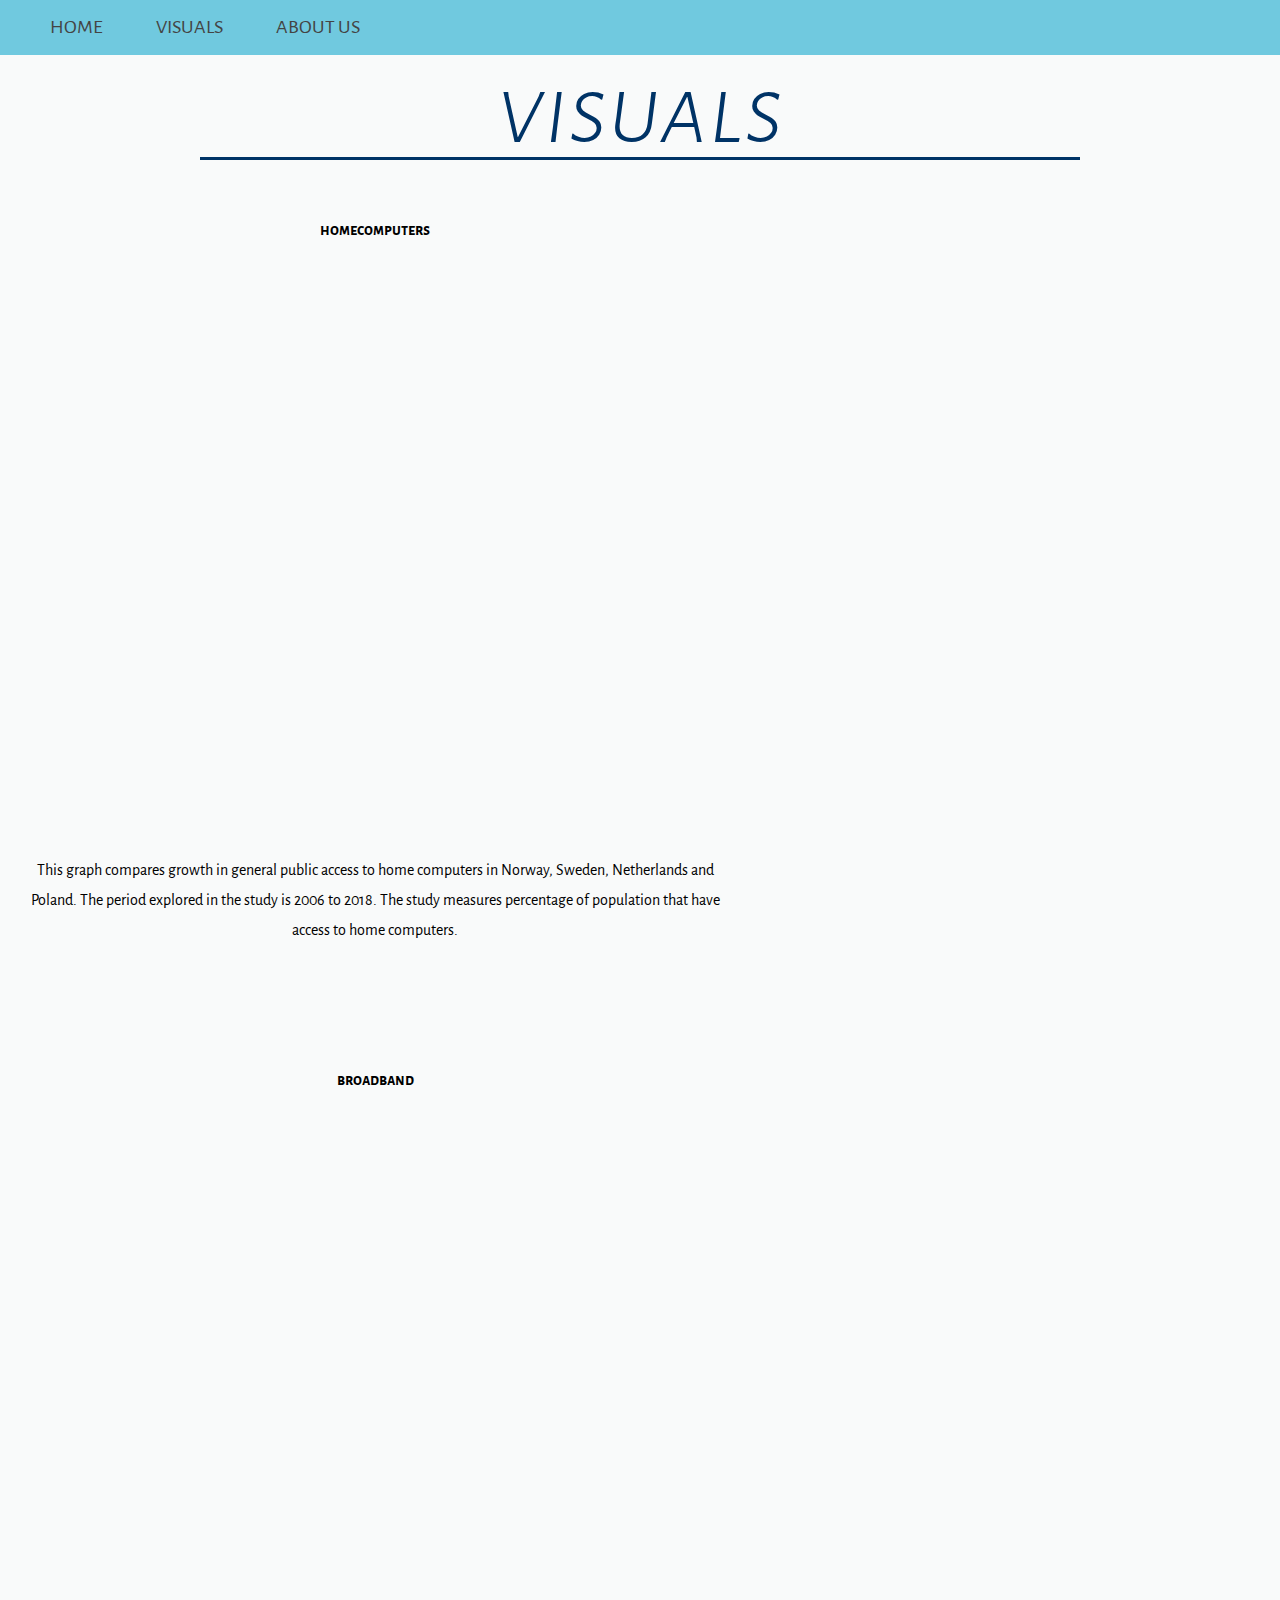
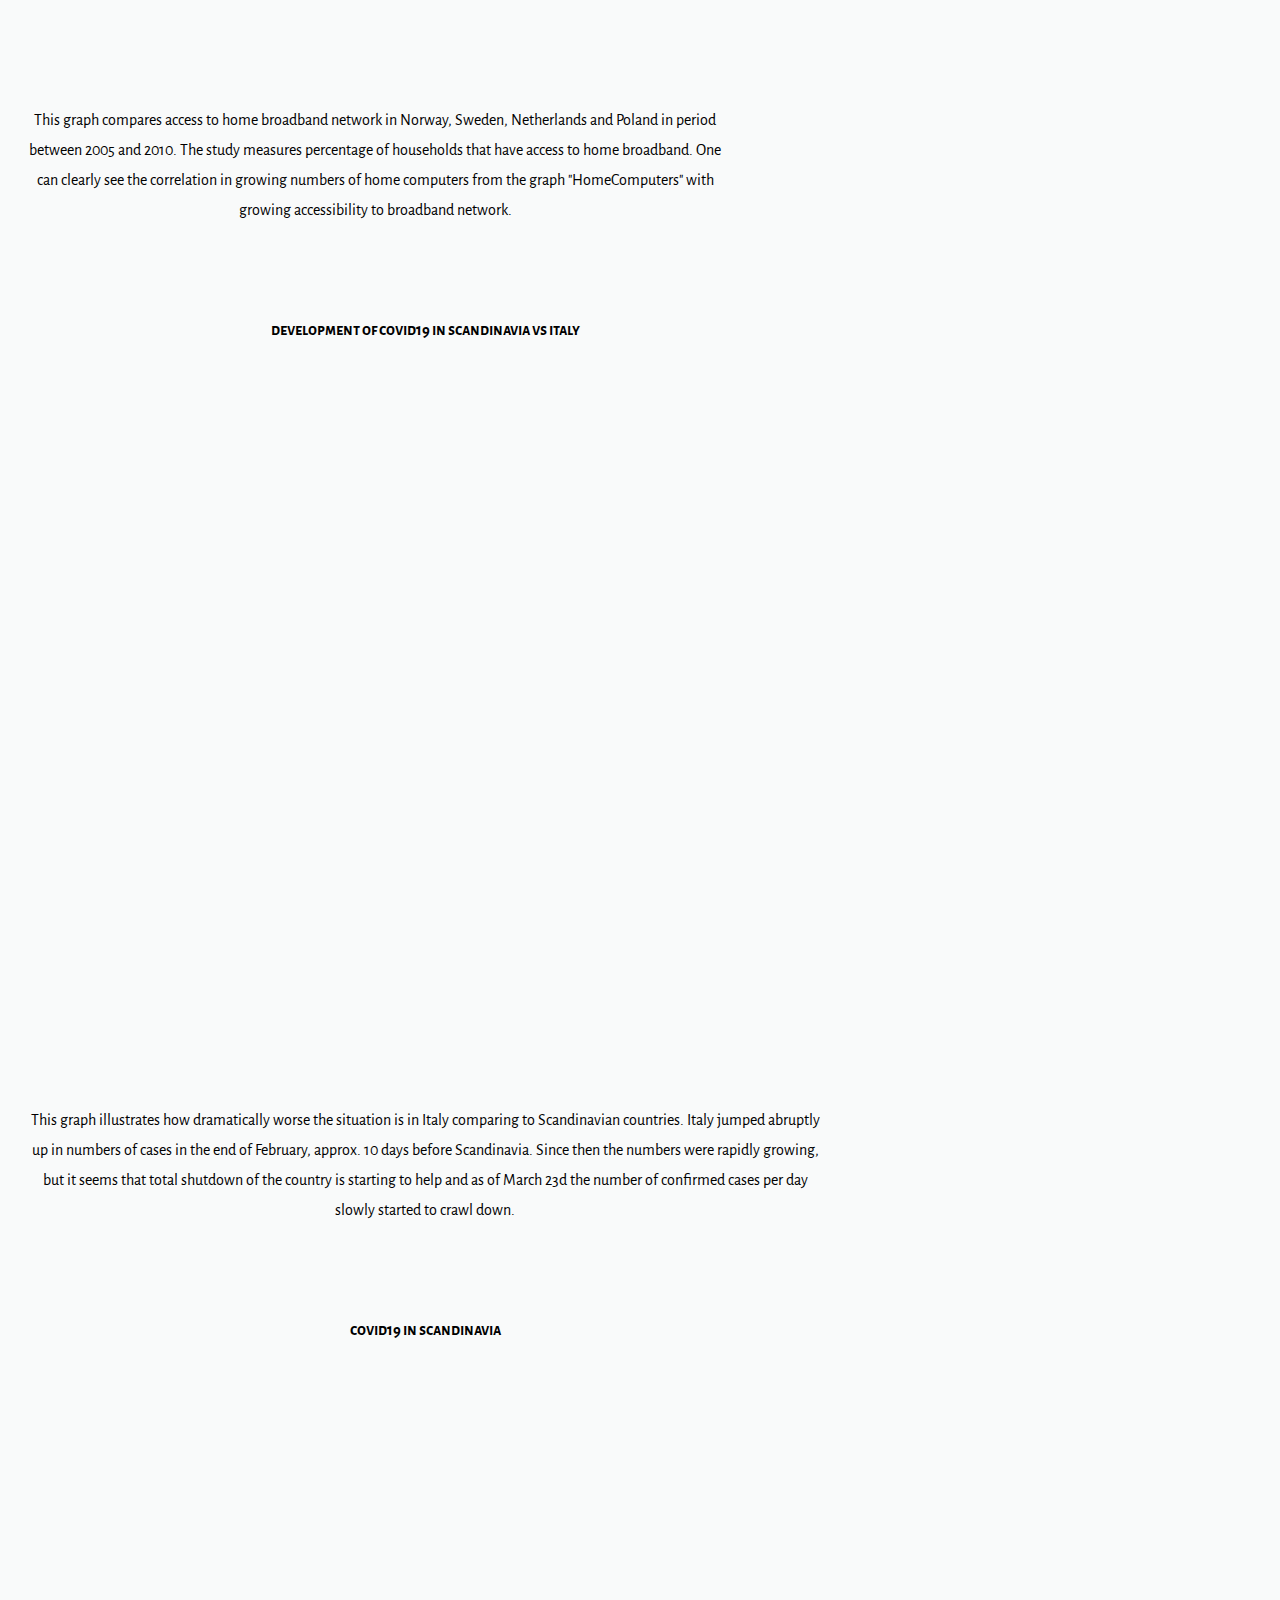
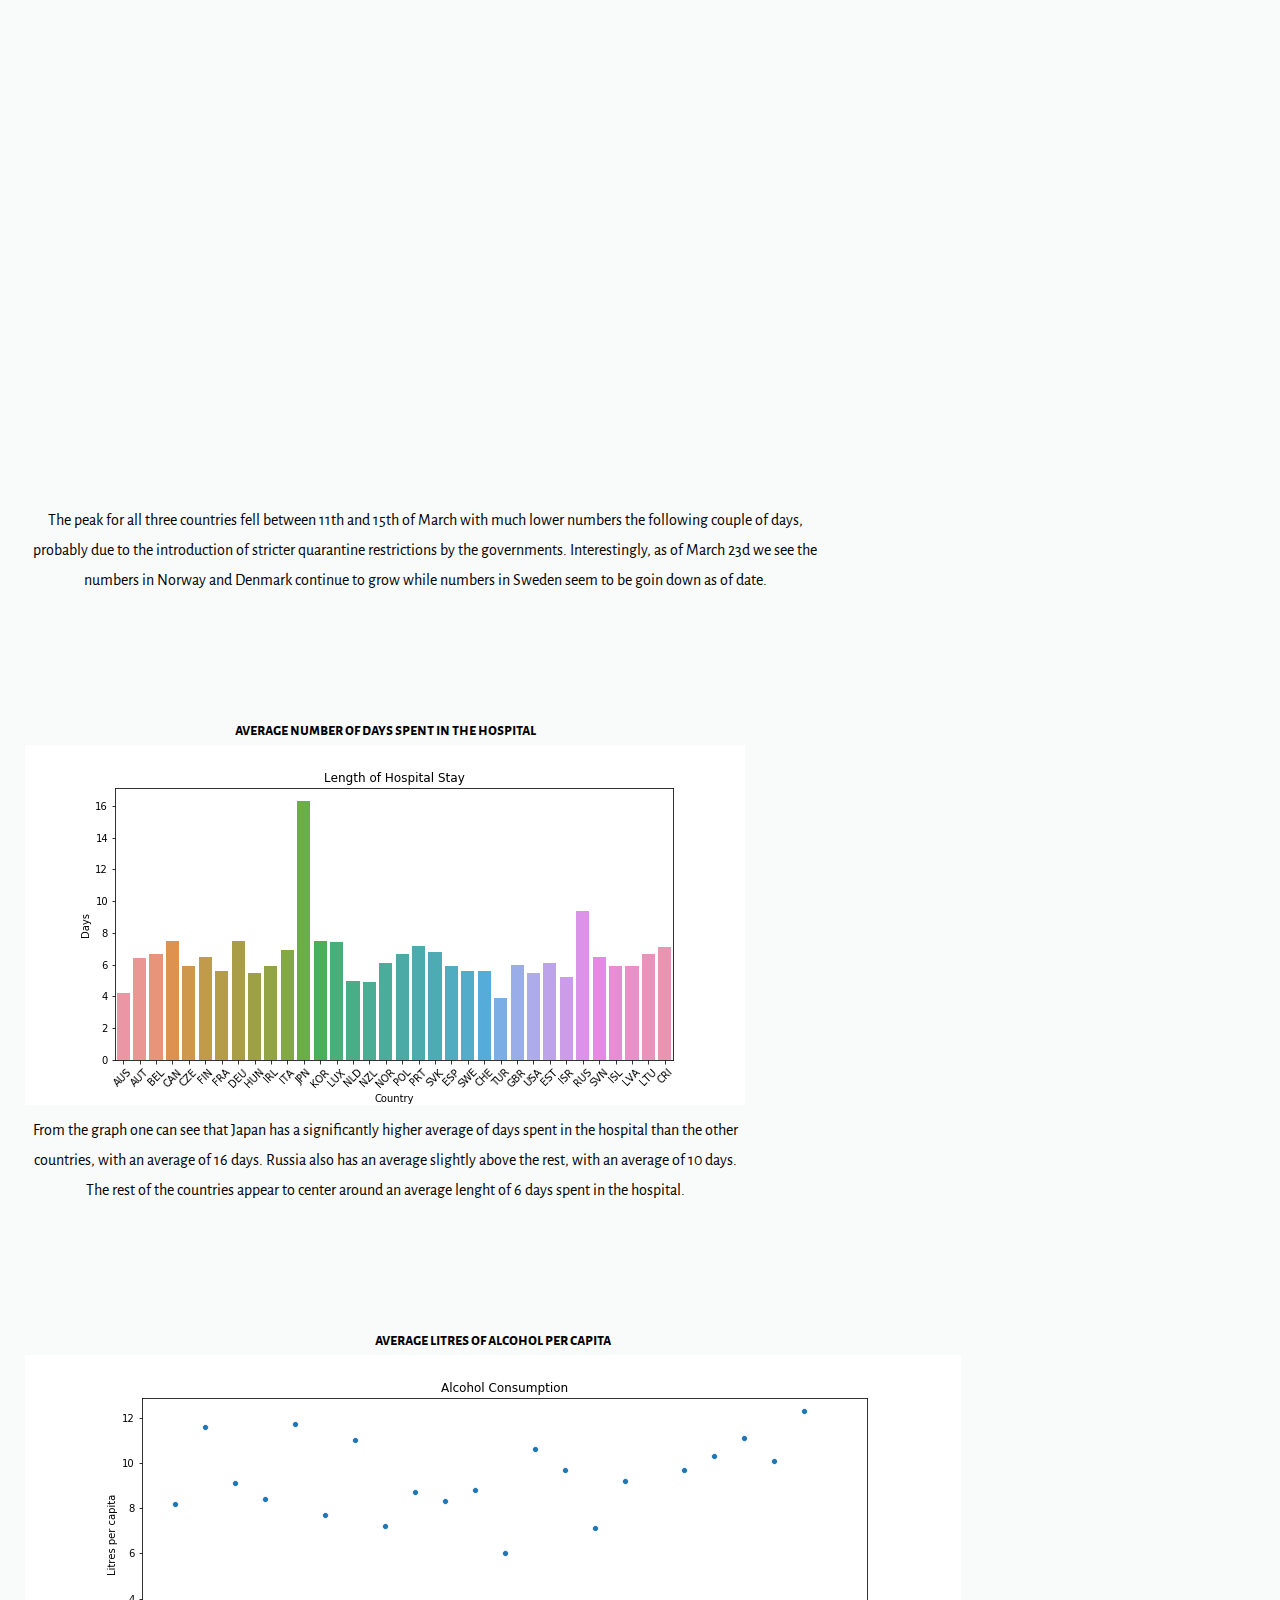
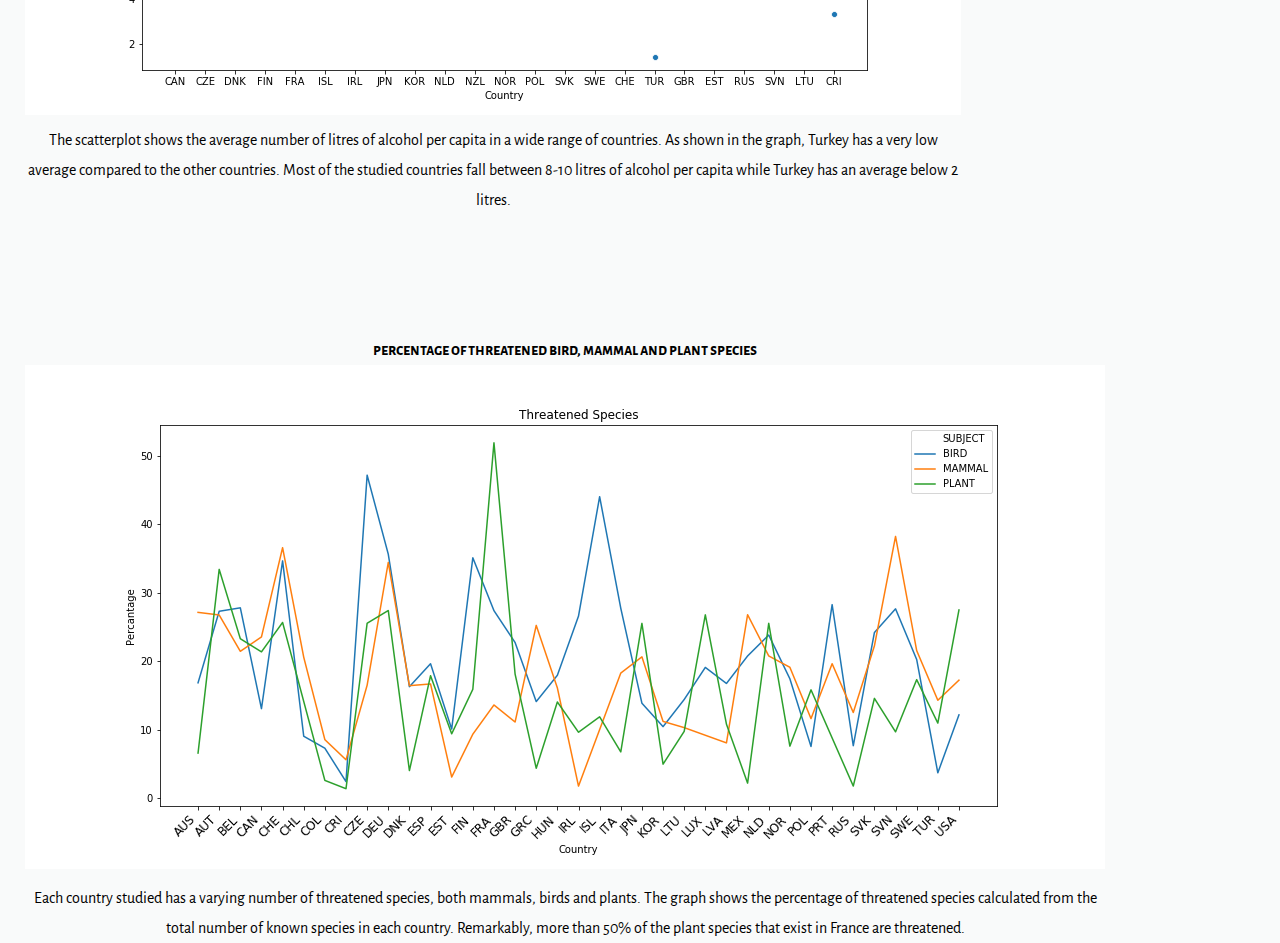
<file: datavisualizations.html>
<!DOCTYPE html>
<html lang="en">
    <head>
        <meta charset="UTF-8">
        <title>Visuals</title>

		<link href="https://fonts.googleapis.com/css?family=Alegreya+Sans+SC:100,100i,300,300i,400,400i,500,500i,700,700i,800,800i,900,900i|Alegreya+Sans:100,100i,300,300i,400,400i,500,500i,700,700i,800,800i,900,900i&display=swap" rel="stylesheet">
		<link rel="stylesheet" href="css/normalize.css">
		<link rel="stylesheet" href="css/general.css">
		<link rel="stylesheet" href="css/layout.css">
		<link rel="stylesheet" href="css/header.css">
        <link rel="stylesheet" href="css/graphs.css">
        
		<link rel="stylesheet" href="css/menu.css" type="text/css">

		<link rel="preload" href="/images/loading.svg" as="image">
    </head>

    <body>
    
        <div class="container">

            <nav>
                <ul>
                    <li><a href="index.html">Home</a></li>
                    <li><a href="datavisualizations.html">Visuals</a></li>
                    <li><a href="aboutus.html">About us</a></li>
                </ul>
            </nav>
        </div>



        <div id="wrapper">

            <header>
                <h1>Visuals</h1>
            </header>


<!--First graph-->
        <div style="float: center;" class="HomeComputers">
            <h4>HomeComputers</h4>
            <iframe style="float: center; border: 0; width: 700px; height: 600px; overflow: hidden;" src="Graphs/HomeComputers.html" scrolling="no">
            </iframe>  
            This graph compares growth in general public access to home computers in Norway, 
            Sweden, Netherlands and Poland. The period explored in the study is 2006 to 2018. 
            The study measures percentage of population that have access to home computers.
        </div>
<br>
<!-- Second graph-->
        <div style="float: center;" class="Broadband">
            <h4>Broadband</h4>
            <iframe style="float: center; border: 0; width: 700px; height: 600px; overflow: hidden;" src="Graphs/Broadband.html" scrolling="no">
            </iframe>
            This graph compares access to home broadband network in Norway,
            Sweden, Netherlands and Poland in period between 2005 and 2010. 
            The study measures percentage of households that have access to home broadband.
            One can clearly see the correlation in growing numbers of home computers from the 
            graph "HomeComputers" with growing accessibility to broadband network.
        </div>

<br>		
<!--Third graph-->
        <div style="float: center;" class="Covid19_Italy">
            <h4>Development of Covid19 in Scandinavia vs Italy</h4>
            <iframe style="float: center; border: 0; width: 800px; height: 750px; overflow: hidden;" src="Graphs/Covid19_Italy.html" scrolling="no">
            </iframe>
            This graph illustrates how dramatically worse the situation is in Italy comparing to Scandinavian 
            countries. Italy jumped abruptly up in numbers of cases in the end of February, approx. 10 days 
            before Scandinavia. Since then the numbers were rapidly growing, but it seems that total shutdown 
            of the country is starting to help and as of March 23d the number of confirmed cases per day slowly started to crawl down. 
        </div>

<br>
<!--Fourth graph-->
        <div style="float: center;" class="Covid19_Scandinavia">
            <h4>Covid19 in Scandinavia</h4>
            <iframe style="float: center; border: 0; width: 800px; height: 750px; overflow: hidden;" src="Graphs/Covid19_Scandinavia.html" scrolling="no">
            </iframe>
            The peak for all three countries fell between 11th and 15th of March with much lower numbers 
            the following couple of days, probably due to the introduction of stricter quarantine restrictions 
            by the governments. Interestingly, as of March 23d we see the numbers in Norway and Denmark continue 
            to grow while numbers in Sweden seem to be goin down as of date.
        </div>

<br>
<!--Fifth graph-->
        <div style="float: center;" class="HospitalDays">
            <h4>Average number of days spent in the hospital</h4>
            <iframe style="float: center; border: 0; width: 720px; height: 360px; overflow: hidden;" src="Graphs/hospital_days.png" scrolling="no">
            </iframe>
            From the graph one can see that Japan has a significantly higher average of days spent in the 
            hospital than the other countries, with an average of 16 days. Russia also has an average slightly 
            above the rest, with an average of 10 days. The rest of the countries appear to center around an
            average lenght of 6 days spent in the hospital.
        </div>

<br>
<!--Sixth graph-->
        <div style="float: center;" class="AlcoholConsumption">
            <h4>Average litres of alcohol per capita</h4>
            <iframe style="float: center; border: 0; width: 936px; height: 360px; overflow: hidden;" src="Graphs/alcohol_consumption.png" scrolling="no">
            </iframe>
            The scatterplot shows the average number of litres of alcohol per capita in a wide range 
            of countries. As shown in the graph, Turkey has a very low average compared to the other 
            countries. Most of the studied countries fall between 8-10 litres of alcohol per capita 
            while Turkey has an average below 2 litres. 
        </div>
        
<br>
<!--Seventh graph-->
        <div style="float: center;" class="ThreatenedSpecies">
            <h4>Percentage of threatened bird, mammal and plant species</h4>
            <iframe style="float: center; border: 0; width: 1080px; height: 508px; overflow: hidden;" src="Graphs/threatened_species.png" scrolling="no">
            </iframe>
            Each country studied has a varying number of threatened species, both mammals, birds and 
            plants. The graph shows the percentage of threatened species calculated from the total number
            of known species in each country. Remarkably, more than 50% of the plant species that exist in 
            France are threatened. 
        </div>
</html>
</file>
<file: css/general.css>
* {
	font-family: "Alegreya Sans";
}

::selection {
	background: hsla(210, 100%, 50%, 0.15);
}

body {
	background: hsl(210, 10%, 98%);
}

h1,
h2,
h3,
h4,
h5,
h6,
h7 {
	margin: 0;
	font-family: "Alegreya Sans SC";

	text-transform: lowercase;
}
</file>
<file: css/layout.css>
* {
	box-sizing: border-box;
}

#wrapper {
	display: grid;

	height: 100vh;
	width: 100vw;

	padding: 25px;
	padding-top: 0px;
	grid-gap: 50px;

	grid-template-columns: 500px 1fr;
	grid-template-rows: 100px 1fr;

	grid-template-areas:
		"header  header"
		"sidebar map";
}
</file>
<file: css/laodingIndicator.css>
.loadingIndicator {
	position: relative;

	width: 200px;
	height: 200px;

	border-radius: 100%;
	border: 3px solid hsl(210, 70%, 20%);

	overflow: hidden;
}

.loadingIndicator::before, .loadingIndicator::after {
	content: "";
	position: absolute;

	left: 0px;
	top: 0px;

	transform: translateX(-100%);

	width: 100%;
	height: 100%;

	border-radius: 100%;

	background-image: url("/images/loading.svg");
	background-position: center;
	background-repeat: no-repeat;
	background-size: contain;
}

.loadingIndicator::before {
	animation: slideRight 2s linear;
	animation-iteration-count: infinite;
}

.loadingIndicator::after {
	animation: slideRight 2s linear;
	left: -100%;
	animation-iteration-count: infinite;
}

@keyframes slideRight {
	0% { transform: translateX(0%); }
    100% { transform: translateX(100%); }
}
</file>
<file: css/header.css>
header {
	grid-area: header;
}



header h1 {
	position: relative;

	margin: 0;

	color: hsl(210, 100%, 20%);

	text-align: center;

	font-size: 100px;
	font-weight: 300;
	font-style: italic;
}

header h1::after {
	content: "";
	position: absolute;
	left: 50%;
	bottom: 10px;
	transform: translateX(-50%);

	height: 3px;
	width: 880px;
	background: hsl(210, 100%, 20%);
}
</file>
<file: css/sidebar.css>
#sidebar {
	position: relative;
	flex-direction: column;
	grid-area: sidebar;
	padding: 20px;

	background: hsl(210, 5%, 95%);
	border: 1px solid hsl(210, 70%, 20%);
	border-radius: 3px;
	color: hsl(210, 70%, 20%);
}

#sidebar h2 {
	text-align: center;
	font-size: 28px;
	font-weight: 400;
}

#sidebar p {
	text-align: center;
	font-size: 18px;
}

#sidebar .loadingIndicator {
	position: absolute;
	left: 50%;
	top: 50%;

	transform: translate(-50%, -50%);
}

#sidebar .dataContainer h1 {
	position: relative;
	padding-right: 70px;
}

#sidebar .dataContainer .flag {
	position: absolute;
	
	right: 0px;
	top: 50%;
	transform: translateY(-50%);

	max-height: 30px;
}

#sidebar .dataContainer table.countryData {
	width: 100%;
	margin: 20px 0px 10px;
	background-color: hsl(210, 5%, 90%);
	text-align: left;
	border-collapse: collapse;
	border-radius: 3px;
}

#sidebar .dataContainer table.countryData td {
	font-size: 18px;
	padding: 10px;
	font-variant-numeric: lining-nums;
}

#sidebar .dataContainer table.countryData tr:nth-child(even) {
	background: hsl(210, 5%, 95%);
}
</file>
<file: css/map.css>
#map {
	grid-area: map;
}

#map svg {
	max-width: 100%;
	max-height: 100%;
}

#map svg path {
	transition: fill .5s ease-out;

	stroke: hsl(210, 100%, 40%);
	fill: hsl(210, 100%, 95%);
}

#map svg path:hover {
	fill: hsl(210, 90%, 30%);
}
</file>
<file: css/menu.css>
.container {
    width: 100%;
    margin: 0 auto;
    background: #70c9df;
}

.container::after {
    content: '';
    display: table;
    clear: both;
}

nav {
    float: left;
}

nav ul {
    margin-right: 200px;
    padding: 0;
    list-style: none;
}

nav li {
    display: inline-block;
    margin-left: 50px;
    padding-top: 23;

    position: relative;
}

nav a {
    color: #444;
    text-decoration: none;
    text-transform: uppercase;
    font-size: 20px;
}

nav a:hover {
    color: #000;
}

nav a::before {
    content: '';
    display: block;
    height: 2px;
    width: 0%;
    background-color: #444;

    position: absolute;
    top: 0;

    transition: all ease-in-out 250ms;
}

nav a:hover::before {
    width: 100%;
}
</file>
<file: css/graphs.css>
div.HomeComputers {
    text-align: center;
    position: center;
    justify-content: center;
    width: 700px;
    height: 600px;
    line-height: 30px;
    margin: 0px;
    margin-top: 10px;
    margin-left: auto;
    margin-right: auto;
  }

  div.Broadband {
    text-align: center;
    position: center;
    justify-content: center;
    width: 700px;
    height: 600px;
    line-height: 30px;
    margin: 0px;
    margin-top: 200px;
    margin-left: auto;
    margin-right: auto;
  }

  div.Covid19_Italy {
    text-align: center;
    position: center;
    justify-content: center;
    width: 800px;
    height: 750px;
    line-height: 30px;
    margin-top: 200px;
    margin-left: auto;
    margin-right: auto;
  }

  div.Covid19_Scandinavia {
    text-align: center;
    position: center;
    justify-content: center;
    width: 800px;
    height: 750px;
    line-height: 30px;
    margin-top: 200px;
    margin-left: auto;
    margin-right: auto;
  }

  div.HospitalDays {
    text-align: center;
    position: center;
    justify-content: center;
    width: 720px;
    height: 360px;
    line-height: 30px;
    margin-top: 200px;
    margin-left: auto;
    margin-right: auto;
  }

  div.AlcoholConsumption {
    text-align: center;
    position: center;
    justify-content: center;
    width: 936px;
    height: 360px;
    line-height: 30px;
    margin-top: 200px;
    margin-left: auto;
    margin-right: auto;
  }

  div.ThreatenedSpecies {
    text-align: center;
    position: center;
    justify-content: center;
    width: 1080px;
    height: 508px;
    line-height: 30px;
    margin-top: 200px;
    margin-left: auto;
    margin-right: auto;
  }
</file>
